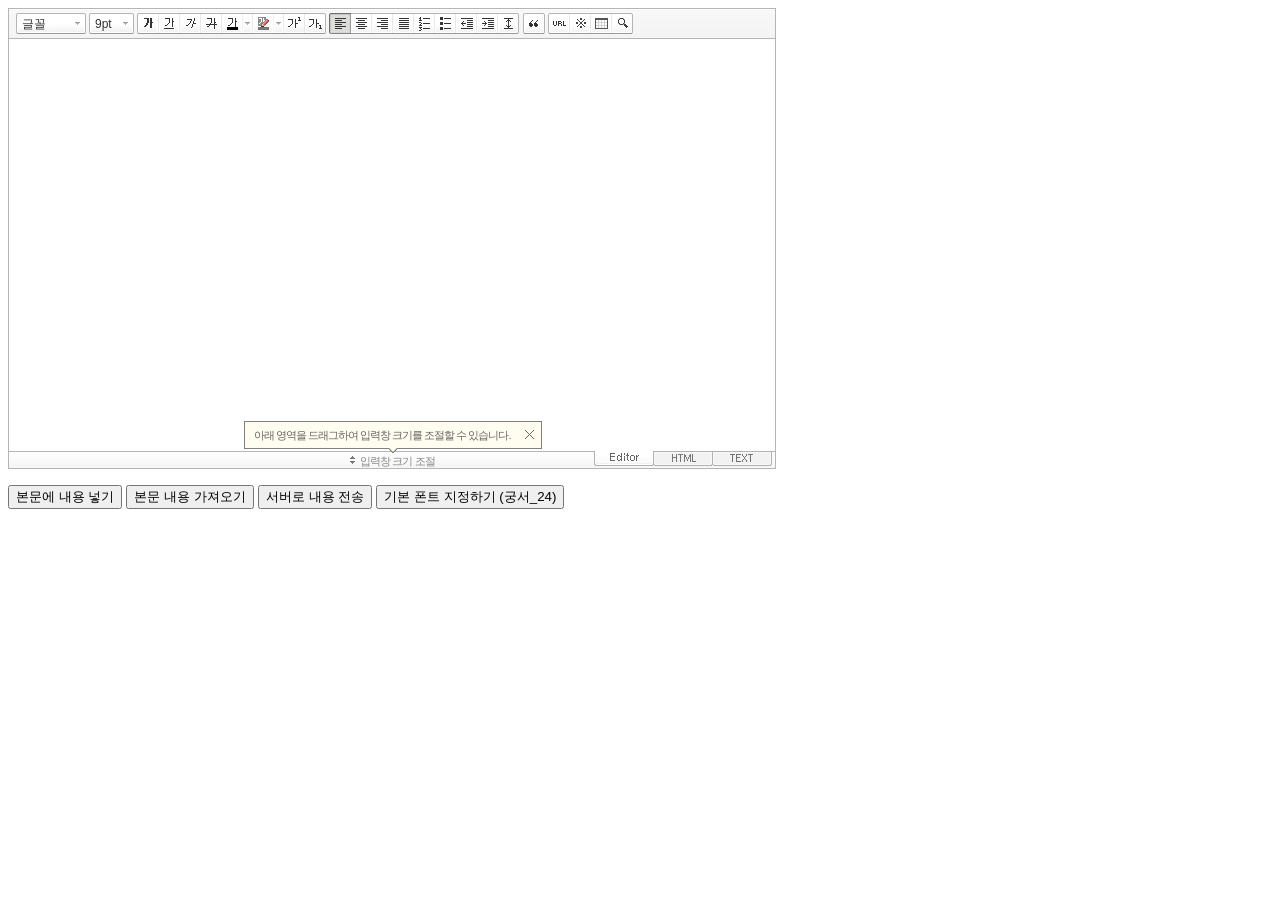
<file: WebContent/resources/edit/SmartEditor2.html>
<!DOCTYPE html PUBLIC "-//W3C//DTD XHTML 1.0 Transitional//EN" "http://www.w3.org/TR/xhtml1/DTD/xhtml1-transitional.dtd">
<html xmlns="http://www.w3.org/1999/xhtml" lang="ko" xml:lang="ko">
<head>
<meta http-equiv="Content-Type" content="text/html; charset=UTF-8" />
<title>네이버 :: Smart Editor 2 &#8482;</title>
<script type="text/javascript" src="./js/service/HuskyEZCreator.js" charset="UTF-8"></script>
</head>
<body>
<form action="sample/viewer/index.php" method="post">
	<textarea name="ir1" id="ir1" rows="10" cols="100" style="width:766px; height:412px; display:none;"></textarea>
	<!--textarea name="ir1" id="ir1" rows="10" cols="100" style="width:100%; height:412px; min-width:610px; display:none;"></textarea-->
	<p>
		<input type="button" onclick="pasteHTML();" value="본문에 내용 넣기" />
		<input type="button" onclick="showHTML();" value="본문 내용 가져오기" />
		<input type="button" onclick="submitContents(this);" value="서버로 내용 전송" />
		<input type="button" onclick="setDefaultFont();" value="기본 폰트 지정하기 (궁서_24)" />
	</p>
</form>
 
<script type="text/javascript">
var oEditors = [];

var sLang = "ko_KR";	// 언어 (ko_KR/ en_US/ ja_JP/ zh_CN/ zh_TW), default = ko_KR

// 추가 글꼴 목록
//var aAdditionalFontSet = [["MS UI Gothic", "MS UI Gothic"], ["Comic Sans MS", "Comic Sans MS"],["TEST","TEST"]];

nhn.husky.EZCreator.createInIFrame({
	oAppRef: oEditors,
	elPlaceHolder: "ir1",
	sSkinURI: "SmartEditor2Skin.html",	
	htParams : {
		bUseToolbar : true,				// 툴바 사용 여부 (true:사용/ false:사용하지 않음)
		bUseVerticalResizer : true,		// 입력창 크기 조절바 사용 여부 (true:사용/ false:사용하지 않음)
		bUseModeChanger : true,			// 모드 탭(Editor | HTML | TEXT) 사용 여부 (true:사용/ false:사용하지 않음)
		//bSkipXssFilter : true,		// client-side xss filter 무시 여부 (true:사용하지 않음 / 그외:사용)
		//aAdditionalFontList : aAdditionalFontSet,		// 추가 글꼴 목록
		fOnBeforeUnload : function(){
			//alert("완료!");
		},
		I18N_LOCALE : sLang
	}, //boolean
	fOnAppLoad : function(){
		//예제 코드
		//oEditors.getById["ir1"].exec("PASTE_HTML", ["로딩이 완료된 후에 본문에 삽입되는 text입니다."]);
	},
	fCreator: "createSEditor2"
});

function pasteHTML() {
	var sHTML = "<span style='color:#FF0000;'>이미지도 같은 방식으로 삽입합니다.<\/span>";
	oEditors.getById["ir1"].exec("PASTE_HTML", [sHTML]);
}

function showHTML() {
	var sHTML = oEditors.getById["ir1"].getIR();
	alert(sHTML);
}
	
function submitContents(elClickedObj) {
	oEditors.getById["ir1"].exec("UPDATE_CONTENTS_FIELD", []);	// 에디터의 내용이 textarea에 적용됩니다.
	
	// 에디터의 내용에 대한 값 검증은 이곳에서 document.getElementById("ir1").value를 이용해서 처리하면 됩니다.
	
	try {
		elClickedObj.form.submit();
	} catch(e) {}
}

function setDefaultFont() {
	var sDefaultFont = '궁서';
	var nFontSize = 24;
	oEditors.getById["ir1"].setDefaultFont(sDefaultFont, nFontSize);
}
</script>

</body>
</html>
</file>
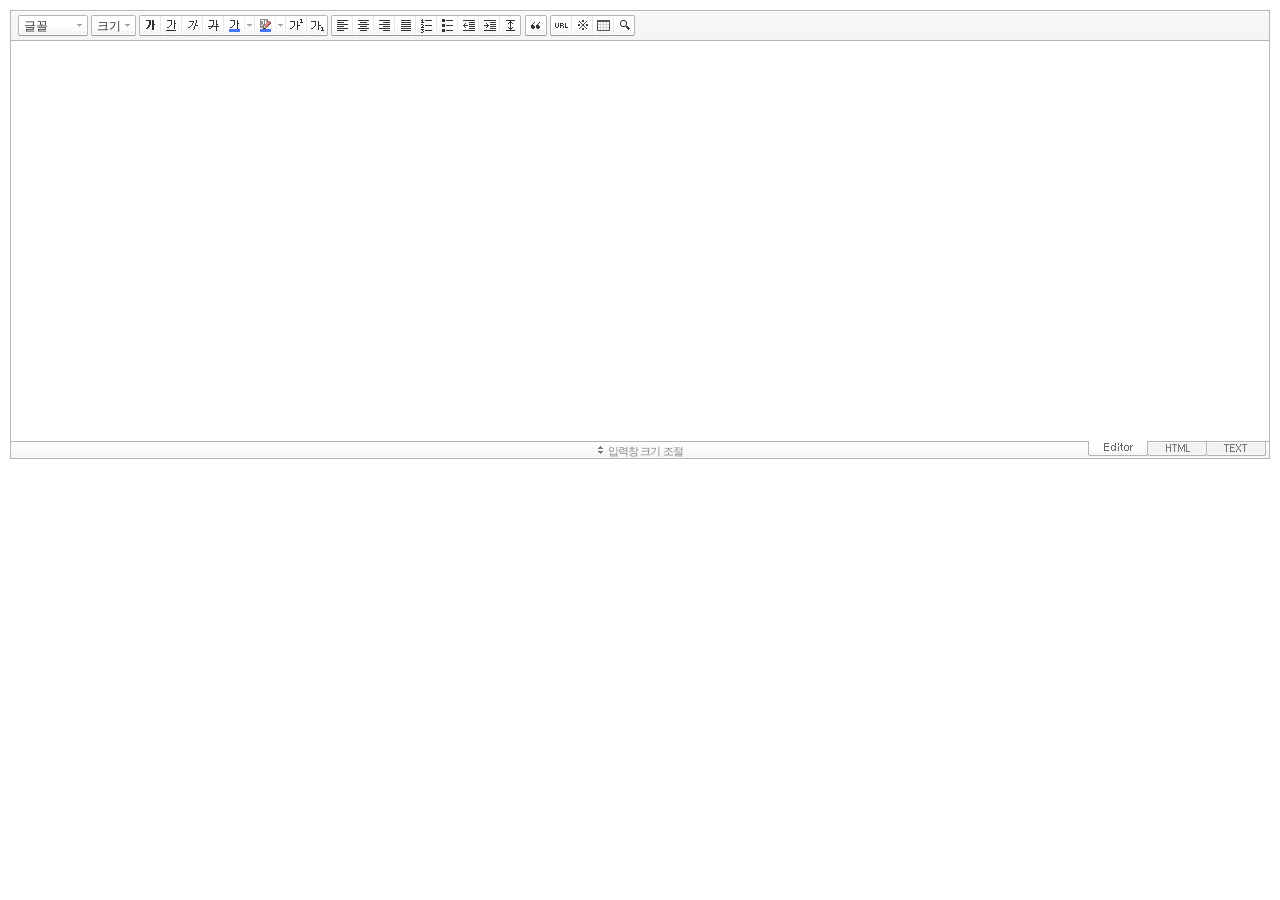
<file: WebContent/resources/edit/SmartEditor2Skin.html>
<!DOCTYPE HTML PUBLIC "-//W3C//DTD HTML 4.01 Transitional//EN" "http://www.w3.org/TR/html4/loose.dtd">
<html lang="ko">
<head>
<meta http-equiv="Content-Type" content="text/html; charset=UTF-8">
<meta http-equiv="Content-Script-Type" content="text/javascript">
<meta http-equiv="Content-Style-Type" content="text/css">
<title>네이버 :: Smart Editor 2 &#8482;</title>
<link href="css/ko_KR/smart_editor2.css" rel="stylesheet" type="text/css">
<style type="text/css">
	body { margin: 10px; }
</style>
<script type="text/javascript" src="./js/lib/jindo2.all.js" charset="UTF-8"></script>
<script type="text/javascript" src="./js/lib/jindo_component.js" charset="UTF-8"></script>
<script type="text/javascript" src="./js/service/SE2M_Configuration.js" charset="UTF-8"></script>	<!-- 설정 파일 -->
<script type="text/javascript" src="./js/service/SE2BasicCreator.js" charset="UTF-8"></script>
<script type="text/javascript" src="./js/smarteditor2.min.js" charset="UTF-8"></script>
 
</head>
<body>



<span id="rev"></span>

<!-- SE2 Markup Start -->	
<div id="smart_editor2">
	<div id="smart_editor2_content"><a href="#se2_iframe" class="blind">글쓰기영역으로 바로가기</a>
		<div class="se2_tool" id="se2_tool">
			
			<div class="se2_text_tool husky_seditor_text_tool">
			<ul class="se2_font_type">
				<li class="husky_seditor_ui_fontName"><button type="button" class="se2_font_family" title="글꼴"><span class="husky_se2m_current_fontName">글꼴</span></button>
					<!-- 글꼴 레이어 -->
					<div class="se2_layer husky_se_fontName_layer">
						<div class="se2_in_layer">
							<ul class="se2_l_font_fam">
							<li style="display:none"><button type="button"><span>@DisplayName@<span>(</span><em style="font-family:FontFamily;">@SampleText@</em><span>)</span></span></button></li>
							<li class="se2_division husky_seditor_font_separator"></li>
							<li><button type="button"><span>나눔고딕<span>(</span><em style="font-family:'나눔고딕',NanumGothic;">가나다라</em><span>)</span></span></button></li>
							<li><button type="button"><span>나눔명조<span>(</span><em style="font-family:'나눔명조',NanumMyeongjo;">가나다라</em><span>)</span></span></button></li>
							<li><button type="button"><span>나눔고딕코딩<span>(</span><em style="font-family:'나눔고딕코딩',NanumGothicCoding;">가나다라</em><span>)</span></span></button></li>
							<li><button type="button"><span>나눔바른고딕<span>(</span><em style="font-family:'나눔바른고딕',NanumBarunGothic,NanumBarunGothicOTF;">가나다라</em><span>)</span></span></button></li>
							<li><button type="button"><span>나눔바른펜<span>(</span><em style="font-family:'나눔바른펜',NanumBarunpen;">가나다라</em><span>)</span></span></button></li>
							</ul>
						</div>
					</div>
					<!-- //글꼴 레이어 -->
				</li>

				<li class="husky_seditor_ui_fontSize"><button type="button" class="se2_font_size" title="글자크기"><span class="husky_se2m_current_fontSize">크기</span></button>
					<!-- 폰트 사이즈 레이어 -->
					<div class="se2_layer husky_se_fontSize_layer">
						<div class="se2_in_layer">
							<ul class="se2_l_font_size">
							<li><button type="button"><span style="margin-top:4px; margin-bottom:3px; margin-left:5px; font-size:7pt;">가나다라마바사<span style=" font-size:7pt;">(7pt)</span></span></button></li>
							<li><button type="button"><span style="margin-bottom:2px; font-size:8pt;">가나다라마바사<span style="font-size:8pt;">(8pt)</span></span></button></li>
							<li><button type="button"><span style="margin-bottom:1px; font-size:9pt;">가나다라마바사<span style="font-size:9pt;">(9pt)</span></span></button></li>
							<li><button type="button"><span style="margin-bottom:1px; font-size:10pt;">가나다라마바사<span style="font-size:10pt;">(10pt)</span></span></button></li>
							<li><button type="button"><span style="margin-bottom:2px; font-size:11pt;">가나다라마바사<span style="font-size:11pt;">(11pt)</span></span></button></li>
							<li><button type="button"><span style="margin-bottom:1px; font-size:12pt;">가나다라마바사<span style="font-size:12pt;">(12pt)</span></span></button></li>
							<li><button type="button"><span style="margin-bottom:2px; font-size:14pt;">가나다라마바사<span style="margin-left:6px;font-size:14pt;">(14pt)</span></span></button></li>
							<li><button type="button"><span style="margin-bottom:1px; font-size:18pt;">가나다라마바사<span style="margin-left:8px;font-size:18pt;">(18pt)</span></span></button></li>
							<li><button type="button"><span style="margin-left:3px; font-size:24pt;">가나다라마<span style="margin-left:11px;font-size:24pt;">(24pt)</span></span></button></li>
							<li><button type="button"><span style="margin-top:-1px; margin-left:3px; font-size:36pt;">가나다<span style="font-size:36pt;">(36pt)</span></span></button></li>
							</ul>
						</div>
					</div>
					<!-- //폰트 사이즈 레이어 -->
				</li>
</ul><ul>
				<li class="husky_seditor_ui_bold first_child"><button type="button" title="굵게[Ctrl+B]" class="se2_bold"><span class="_buttonRound tool_bg">굵게[Ctrl+B]</span></button></li>

				<li class="husky_seditor_ui_underline"><button type="button" title="밑줄[Ctrl+U]" class="se2_underline"><span class="_buttonRound">밑줄[Ctrl+U]</span></button></li>

				<li class="husky_seditor_ui_italic"><button type="button" title="기울임꼴[Ctrl+I]" class="se2_italic"><span class="_buttonRound">기울임꼴[Ctrl+I]</span></button></li>

				<li class="husky_seditor_ui_lineThrough"><button type="button" title="취소선[Ctrl+D]" class="se2_tdel"><span class="_buttonRound">취소선[Ctrl+D]</span></button></li>

				<li class="se2_pair husky_seditor_ui_fontColor"><span class="selected_color husky_se2m_fontColor_lastUsed" style="background-color:#4477f9"></span><span class="husky_seditor_ui_fontColorA"><button type="button" title="글자색" class="se2_fcolor"><span>글자색</span></button></span><span class="husky_seditor_ui_fontColorB"><button type="button" title="더보기" class="se2_fcolor_more"><span class="_buttonRound">더보기</span></button></span>				
					<!-- 글자색 -->
					<div class="se2_layer husky_se2m_fontcolor_layer" style="display:none">
						<div class="se2_in_layer husky_se2m_fontcolor_paletteHolder">
							<div class="se2_palette husky_se2m_color_palette">
								<ul class="se2_pick_color">
								<li><button type="button" title="#ff0000" style="background:#ff0000"><span><span>#ff0000</span></span></button></li>
								<li><button type="button" title="#ff6c00" style="background:#ff6c00"><span><span>#ff6c00</span></span></button></li>
								<li><button type="button" title="#ffaa00" style="background:#ffaa00"><span><span>#ffaa00</span></span></button></li>
								<li><button type="button" title="#ffef00" style="background:#ffef00"><span><span>#ffef00</span></span></button></li>
								<li><button type="button" title="#a6cf00" style="background:#a6cf00"><span><span>#a6cf00</span></span></button></li>
								<li><button type="button" title="#009e25" style="background:#009e25"><span><span>#009e25</span></span></button></li>
								<li><button type="button" title="#00b0a2" style="background:#00b0a2"><span><span>#00b0a2</span></span></button></li>
								<li><button type="button" title="#0075c8" style="background:#0075c8"><span><span>#0075c8</span></span></button></li>
								<li><button type="button" title="#3a32c3" style="background:#3a32c3"><span><span>#3a32c3</span></span></button></li>
								<li><button type="button" title="#7820b9" style="background:#7820b9"><span><span>#7820b9</span></span></button></li>
								<li><button type="button" title="#ef007c" style="background:#ef007c"><span><span>#ef007c</span></span></button></li>
								<li><button type="button" title="#000000" style="background:#000000"><span><span>#000000</span></span></button></li>
								<li><button type="button" title="#252525" style="background:#252525"><span><span>#252525</span></span></button></li>
								<li><button type="button" title="#464646" style="background:#464646"><span><span>#464646</span></span></button></li>
								<li><button type="button" title="#636363" style="background:#636363"><span><span>#636363</span></span></button></li>
								<li><button type="button" title="#7d7d7d" style="background:#7d7d7d"><span><span>#7d7d7d</span></span></button></li>
								<li><button type="button" title="#9a9a9a" style="background:#9a9a9a"><span><span>#9a9a9a</span></span></button></li>
								<li><button type="button" title="#ffe8e8" style="background:#ffe8e8"><span><span>#9a9a9a</span></span></button></li>
								<li><button type="button" title="#f7e2d2" style="background:#f7e2d2"><span><span>#f7e2d2</span></span></button></li>
								<li><button type="button" title="#f5eddc" style="background:#f5eddc"><span><span>#f5eddc</span></span></button></li>
								<li><button type="button" title="#f5f4e0" style="background:#f5f4e0"><span><span>#f5f4e0</span></span></button></li>
								<li><button type="button" title="#edf2c2" style="background:#edf2c2"><span><span>#edf2c2</span></span></button></li>
								<li><button type="button" title="#def7e5" style="background:#def7e5"><span><span>#def7e5</span></span></button></li>
								<li><button type="button" title="#d9eeec" style="background:#d9eeec"><span><span>#d9eeec</span></span></button></li>
								<li><button type="button" title="#c9e0f0" style="background:#c9e0f0"><span><span>#c9e0f0</span></span></button></li>
								<li><button type="button" title="#d6d4eb" style="background:#d6d4eb"><span><span>#d6d4eb</span></span></button></li>
								<li><button type="button" title="#e7dbed" style="background:#e7dbed"><span><span>#e7dbed</span></span></button></li>
								<li><button type="button" title="#f1e2ea" style="background:#f1e2ea"><span><span>#f1e2ea</span></span></button></li>
								<li><button type="button" title="#acacac" style="background:#acacac"><span><span>#acacac</span></span></button></li>
								<li><button type="button" title="#c2c2c2" style="background:#c2c2c2"><span><span>#c2c2c2</span></span></button></li>
								<li><button type="button" title="#cccccc" style="background:#cccccc"><span><span>#cccccc</span></span></button></li>
								<li><button type="button" title="#e1e1e1" style="background:#e1e1e1"><span><span>#e1e1e1</span></span></button></li>
								<li><button type="button" title="#ebebeb" style="background:#ebebeb"><span><span>#ebebeb</span></span></button></li>
								<li><button type="button" title="#ffffff" style="background:#ffffff"><span><span>#ffffff</span></span></button></li>
								</ul>
								<ul class="se2_pick_color" style="width:156px;">
								<li><button type="button" title="#e97d81" style="background:#e97d81"><span><span>#e97d81</span></span></button></li>
								<li><button type="button" title="#e19b73" style="background:#e19b73"><span><span>#e19b73</span></span></button></li>
								<li><button type="button" title="#d1b274" style="background:#d1b274"><span><span>#d1b274</span></span></button></li>
								<li><button type="button" title="#cfcca2" style="background:#cfcca2"><span><span>#cfcca2</span></span></button></li>
								<li><button type="button" title="#cfcca2" style="background:#cfcca2"><span><span>#cfcca2</span></span></button></li>
								<li><button type="button" title="#61b977" style="background:#61b977"><span><span>#61b977</span></span></button></li>
								<li><button type="button" title="#53aea8" style="background:#53aea8"><span><span>#53aea8</span></span></button></li>
								<li><button type="button" title="#518fbb" style="background:#518fbb"><span><span>#518fbb</span></span></button></li>
								<li><button type="button" title="#6a65bb" style="background:#6a65bb"><span><span>#6a65bb</span></span></button></li>
								<li><button type="button" title="#9a54ce" style="background:#9a54ce"><span><span>#9a54ce</span></span></button></li>
								<li><button type="button" title="#e573ae" style="background:#e573ae"><span><span>#e573ae</span></span></button></li>
								<li><button type="button" title="#5a504b" style="background:#5a504b"><span><span>#5a504b</span></span></button></li>
								<li><button type="button" title="#767b86" style="background:#767b86"><span><span>#767b86</span></span></button></li>
								<li><button type="button" title="#951015" style="background:#951015"><span><span>#951015</span></span></button></li>
								<li><button type="button" title="#6e391a" style="background:#6e391a"><span><span>#6e391a</span></span></button></li>
								<li><button type="button" title="#785c25" style="background:#785c25"><span><span>#785c25</span></span></button></li>
								<li><button type="button" title="#5f5b25" style="background:#5f5b25"><span><span>#5f5b25</span></span></button></li>
								<li><button type="button" title="#4c511f" style="background:#4c511f"><span><span>#4c511f</span></span></button></li>
								<li><button type="button" title="#1c4827" style="background:#1c4827"><span><span>#1c4827</span></span></button></li>
								<li><button type="button" title="#0d514c" style="background:#0d514c"><span><span>#0d514c</span></span></button></li>
								<li><button type="button" title="#1b496a" style="background:#1b496a"><span><span>#1b496a</span></span></button></li>
								<li><button type="button" title="#2b285f" style="background:#2b285f"><span><span>#2b285f</span></span></button></li>
								<li><button type="button" title="#45245b" style="background:#45245b"><span><span>#45245b</span></span></button></li>
								<li><button type="button" title="#721947" style="background:#721947"><span><span>#721947</span></span></button></li>
								<li><button type="button" title="#352e2c" style="background:#352e2c"><span><span>#352e2c</span></span></button></li>
								<li><button type="button" title="#3c3f45" style="background:#3c3f45"><span><span>#3c3f45</span></span></button></li>
								</ul>
								<button type="button" title="더보기" class="se2_view_more husky_se2m_color_palette_more_btn"><span>더보기</span></button>
								<div class="husky_se2m_color_palette_recent" style="display:none">
									<h4>최근 사용한 색</h4>
									<ul class="se2_pick_color">
									<li></li>
									<!-- 최근 사용한 색 템플릿 -->
									<!-- <li><button type="button" title="#e97d81" style="background:#e97d81"><span><span>#e97d81</span></span></button></li> -->
									<!-- //최근 사용한 색 템플릿 -->
									</ul>
								</div>								
								<div class="se2_palette2 husky_se2m_color_palette_colorpicker">
									<!--form action="http://test.emoticon.naver.com/colortable/TextAdd.nhn" method="post"-->
										<div class="se2_color_set">
											<span class="se2_selected_color"><span class="husky_se2m_cp_preview" style="background:#e97d81"></span></span><input type="text" name="" class="input_ty1 husky_se2m_cp_colorcode" value="#e97d81"><button type="button" class="se2_btn_insert husky_se2m_color_palette_ok_btn" title="입력"><span>입력</span></button></div>
										<!--input type="hidden" name="callback" value="http://test.emoticon.naver.com/colortable/result.jsp" />
										<input type="hidden" name="callback_func" value="1" />
										<input type="hidden" name="text_key" value="" />
										<input type="hidden" name="text_data" value="" />
									</form-->
									<div class="se2_gradation1 husky_se2m_cp_colpanel"></div>
									<div class="se2_gradation2 husky_se2m_cp_huepanel"></div>
								</div>
							</div>
                        </div>
					</div>
                    <!-- //글자색 -->
				</li>

				<li class="se2_pair husky_seditor_ui_BGColor"><span class="selected_color husky_se2m_BGColor_lastUsed" style="background-color:#4477f9"></span><span class="husky_seditor_ui_BGColorA"><button type="button" title="배경색" class="se2_bgcolor"><span>배경색</span></button></span><span class="husky_seditor_ui_BGColorB"><button type="button" title="더보기" class="se2_bgcolor_more"><span class="_buttonRound">더보기</span></button></span>
					<!-- 배경색 -->
					<div class="se2_layer se2_layer husky_se2m_BGColor_layer" style="display:none">
						<div class="se2_in_layer">
							<div class="se2_palette_bgcolor">
								<ul class="se2_background husky_se2m_bgcolor_list">
								<li><button type="button" title="배경색#ff0000 글자색#ffffff" style="background:#ff0000; color:#ffffff"><span><span>가나다</span></span></button></li>								
								<li><button type="button" title="배경색#6d30cf 글자색#ffffff" style="background:#6d30cf; color:#ffffff"><span><span>가나다</span></span></button></li>
								<li><button type="button" title="배경색#000000 글자색#ffffff" style="background:#000000; color:#ffffff"><span><span>가나다</span></span></button></li>
								<li><button type="button" title="배경색#ff6600 글자색#ffffff" style="background:#ff6600; color:#ffffff"><span><span>가나다</span></span></button></li>
								<li><button type="button" title="배경색#3333cc 글자색#ffffff" style="background:#3333cc; color:#ffffff"><span><span>가나다</span></span></button></li>
								<li><button type="button" title="배경색#333333 글자색#ffff00" style="background:#333333; color:#ffff00"><span><span>가나다</span></span></button></li>
								<li><button type="button" title="배경색#ffa700 글자색#ffffff" style="background:#ffa700; color:#ffffff"><span><span>가나다</span></span></button></li>
								<li><button type="button" title="배경색#009999 글자색#ffffff" style="background:#009999; color:#ffffff"><span><span>가나다</span></span></button></li>
								<li><button type="button" title="배경색#8e8e8e 글자색#ffffff" style="background:#8e8e8e; color:#ffffff"><span><span>가나다</span></span></button></li>								
								<li><button type="button" title="배경색#cc9900 글자색#ffffff" style="background:#cc9900; color:#ffffff"><span><span>가나다</span></span></button></li>
								<li><button type="button" title="배경색#77b02b 글자색#ffffff" style="background:#77b02b; color:#ffffff"><span><span>가나다</span></span></button></li>
								<li><button type="button" title="배경색#ffffff 글자색#000000" style="background:#ffffff; color:#000000"><span><span>가나다</span></span></button></li>
								</ul>
							</div>
							<div class="husky_se2m_BGColor_paletteHolder"></div>
                        </div>
					</div>
                    <!-- //배경색 -->
				</li>

				<li class="husky_seditor_ui_superscript"><button type="button" title="윗첨자" class="se2_sup"><span class="_buttonRound">윗첨자</span></button></li>

				<li class="husky_seditor_ui_subscript last_child"><button type="button" title="아래첨자" class="se2_sub"><span class="_buttonRound tool_bg">아래첨자</span></button></li>
</ul><ul>
				<li class="husky_seditor_ui_justifyleft first_child"><button type="button" title="왼쪽정렬" class="se2_left"><span class="_buttonRound tool_bg">왼쪽정렬</span></button></li>

				<li class="husky_seditor_ui_justifycenter"><button type="button" title="가운데정렬" class="se2_center"><span class="_buttonRound">가운데정렬</span></button></li>

				<li class="husky_seditor_ui_justifyright"><button type="button" title="오른쪽정렬" class="se2_right"><span class="_buttonRound">오른쪽정렬</span></button></li>

				<li class="husky_seditor_ui_justifyfull"><button type="button" title="양쪽정렬" class="se2_justify"><span class="_buttonRound">양쪽정렬</span></button></li>

				<li class="husky_seditor_ui_orderedlist"><button type="button" title="번호매기기" class="se2_ol"><span class="_buttonRound">번호매기기</span></button></li>

				<li class="husky_seditor_ui_unorderedlist"><button type="button" title="글머리기호" class="se2_ul"><span class="_buttonRound">글머리기호</span></button></li>

				<li class="husky_seditor_ui_outdent"><button type="button" title="내어쓰기[Shift+Tab]" class="se2_outdent"><span class="_buttonRound">내어쓰기[Shift+Tab]</span></button></li>

				<li class="husky_seditor_ui_indent"><button type="button" title="들여쓰기[Tab]" class="se2_indent"><span class="_buttonRound">들여쓰기[Tab]</span></button></li>			

				<li class="husky_seditor_ui_lineHeight last_child"><button type="button" title="줄간격" class="se2_lineheight" ><span class="_buttonRound tool_bg">줄간격</span></button>
					<!-- 줄간격 레이어 -->
					<div class="se2_layer husky_se2m_lineHeight_layer">
						<div class="se2_in_layer">
							<ul class="se2_l_line_height">
							<li><button type="button"><span>50%</span></button></li>
							<li><button type="button"><span>80%</span></button></li>
							<li><button type="button"><span>100%</span></button></li>
							<li><button type="button"><span>120%</span></button></li>
							<li><button type="button"><span>150%</span></button></li>
							<li><button type="button"><span>180%</span></button></li>
							<li><button type="button"><span>200%</span></button></li>
							</ul>
							<div class="se2_l_line_height_user husky_se2m_lineHeight_direct_input">
								<h3>직접 입력</h3>
								<span class="bx_input">
								<input type="text" class="input_ty1" maxlength="3" style="width:75px">
								<button type="button" title="1% 더하기" class="btn_up"><span>1% 더하기</span></button>
								<button type="button" title="1% 빼기" class="btn_down"><span>1% 빼기</span></button>
								</span>		
								<div class="btn_area">
									<button type="button" class="se2_btn_apply3"><span>적용</span></button><button type="button" class="se2_btn_cancel3"><span>취소</span></button>
								</div>
							</div>
						</div>
					</div>
					<!-- //줄간격 레이어 -->
				</li>
</ul><ul>
				<li class="husky_seditor_ui_quote single_child"><button type="button" title="인용구" class="se2_blockquote"><span class="_buttonRound tool_bg">인용구</span></button>
					<!-- 인용구 -->
					<div class="se2_layer husky_seditor_blockquote_layer" style="margin-left:-407px; display:none;">
						<div class="se2_in_layer">
							<div class="se2_quote">
								<ul>
								<li class="q1"><button type="button" class="se2_quote1"><span><span>인용구 스타일1</span></span></button></li>
								<li class="q2"><button type="button" class="se2_quote2"><span><span>인용구 스타일2</span></span></button></li>
								<li class="q3"><button type="button" class="se2_quote3"><span><span>인용구 스타일3</span></span></button></li>
								<li class="q4"><button type="button" class="se2_quote4"><span><span>인용구 스타일4</span></span></button></li>
								<li class="q5"><button type="button" class="se2_quote5"><span><span>인용구 스타일5</span></span></button></li>
								<li class="q6"><button type="button" class="se2_quote6"><span><span>인용구 스타일6</span></span></button></li>
								<li class="q7"><button type="button" class="se2_quote7"><span><span>인용구 스타일7</span></span></button></li>
								<li class="q8"><button type="button" class="se2_quote8"><span><span>인용구 스타일8</span></span></button></li>
								<li class="q9"><button type="button" class="se2_quote9"><span><span>인용구 스타일9</span></span></button></li>
								<li class="q10"><button type="button" class="se2_quote10"><span><span>인용구 스타일10</span></span></button></li>
								</ul>
								<button type="button" class="se2_cancel2"><span>적용취소</span></button>
							</div>
						</div>
					</div>
					<!-- //인용구 -->
				</li>
</ul><ul>
				<li class="husky_seditor_ui_hyperlink first_child"><button type="button" title="링크" class="se2_url"><span class="_buttonRound tool_bg">링크</span></button>
					<!-- 링크 -->
					<div class="se2_layer" style="margin-left:-285px">
						<div class="se2_in_layer">
							<div class="se2_url2">
								<input type="text" class="input_ty1" value="http://">
								<button type="button" class="se2_apply"><span>적용</span></button><button type="button" class="se2_cancel"><span>취소</span></button>
							</div>
						</div>
					</div>
					<!-- //링크 -->
				</li>

				<li class="husky_seditor_ui_sCharacter"><button type="button" title="특수기호" class="se2_character"><span class="_buttonRound">특수기호</span></button>
					<!-- 특수기호 -->
					<div class="se2_layer husky_seditor_sCharacter_layer" style="margin-left:-448px;">
						<div class="se2_in_layer">
							<div class="se2_bx_character">
								<ul class="se2_char_tab">
								<li class="active"><button type="button" title="일반기호" class="se2_char1"><span>일반기호</span></button>
									<div class="se2_s_character">
										<ul class="husky_se2m_sCharacter_list">
											<li></li>
											<!-- 일반기호 목록 -->
											<!-- <li class="hover"><button type="button"><span>｛</span></button></li><li class="active"><button type="button"><span>｝</span></button></li><li><button type="button"><span>〔</span></button></li><li><button type="button"><span>〕</span></button></li><li><button type="button"><span>〈</span></button></li><li><button type="button"><span>〉</span></button></li><li><button type="button"><span>《</span></button></li><li><button type="button"><span>》</span></button></li><li><button type="button"><span>「</span></button></li><li><button type="button"><span>」</span></button></li><li><button type="button"><span>『</span></button></li><li><button type="button"><span>』</span></button></li><li><button type="button"><span>【</span></button></li><li><button type="button"><span>】</span></button></li><li><button type="button"><span>‘</span></button></li><li><button type="button"><span>’</span></button></li><li><button type="button"><span>“</span></button></li><li><button type="button"><span>”</span></button></li><li><button type="button"><span>、</span></button></li><li><button type="button"><span>。</span></button></li><li><button type="button"><span>·</span></button></li><li><button type="button"><span>‥</span></button></li><li><button type="button"><span>…</span></button></li><li><button type="button"><span>§</span></button></li><li><button type="button"><span>※</span></button></li><li><button type="button"><span>☆</span></button></li><li><button type="button"><span>★</span></button></li><li><button type="button"><span>○</span></button></li><li><button type="button"><span>●</span></button></li><li><button type="button"><span>◎</span></button></li><li><button type="button"><span>◇</span></button></li><li><button type="button"><span>◆</span></button></li><li><button type="button"><span>□</span></button></li><li><button type="button"><span>■</span></button></li><li><button type="button"><span>△</span></button></li><li><button type="button"><span>▲</span></button></li><li><button type="button"><span>▽</span></button></li><li><button type="button"><span>▼</span></button></li><li><button type="button"><span>◁</span></button></li><li><button type="button"><span>◀</span></button></li><li><button type="button"><span>▷</span></button></li><li><button type="button"><span>▶</span></button></li><li><button type="button"><span>♤</span></button></li><li><button type="button"><span>♠</span></button></li><li><button type="button"><span>♡</span></button></li><li><button type="button"><span>♥</span></button></li><li><button type="button"><span>♧</span></button></li><li><button type="button"><span>♣</span></button></li><li><button type="button"><span>⊙</span></button></li><li><button type="button"><span>◈</span></button></li><li><button type="button"><span>▣</span></button></li><li><button type="button"><span>◐</span></button></li><li><button type="button"><span>◑</span></button></li><li><button type="button"><span>▒</span></button></li><li><button type="button"><span>▤</span></button></li><li><button type="button"><span>▥</span></button></li><li><button type="button"><span>▨</span></button></li><li><button type="button"><span>▧</span></button></li><li><button type="button"><span>▦</span></button></li><li><button type="button"><span>▩</span></button></li><li><button type="button"><span>±</span></button></li><li><button type="button"><span>×</span></button></li><li><button type="button"><span>÷</span></button></li><li><button type="button"><span>≠</span></button></li><li><button type="button"><span>≤</span></button></li><li><button type="button"><span>≥</span></button></li><li><button type="button"><span>∞</span></button></li><li><button type="button"><span>∴</span></button></li><li><button type="button"><span>°</span></button></li><li><button type="button"><span>′</span></button></li><li><button type="button"><span>″</span></button></li><li><button type="button"><span>∠</span></button></li><li><button type="button"><span>⊥</span></button></li><li><button type="button"><span>⌒</span></button></li><li><button type="button"><span>∂</span></button></li><li><button type="button"><span>≡</span></button></li><li><button type="button"><span>≒</span></button></li><li><button type="button"><span>≪</span></button></li><li><button type="button"><span>≫</span></button></li><li><button type="button"><span>√</span></button></li><li><button type="button"><span>∽</span></button></li><li><button type="button"><span>∝</span></button></li><li><button type="button"><span>∵</span></button></li><li><button type="button"><span>∫</span></button></li><li><button type="button"><span>∬</span></button></li><li><button type="button"><span>∈</span></button></li><li><button type="button"><span>∋</span></button></li><li><button type="button"><span>⊆</span></button></li><li><button type="button"><span>⊇</span></button></li><li><button type="button"><span>⊂</span></button></li><li><button type="button"><span>⊃</span></button></li><li><button type="button"><span>∪</span></button></li><li><button type="button"><span>∩</span></button></li><li><button type="button"><span>∧</span></button></li><li><button type="button"><span>∨</span></button></li><li><button type="button"><span>￢</span></button></li><li><button type="button"><span>⇒</span></button></li><li><button type="button"><span>⇔</span></button></li><li><button type="button"><span>∀</span></button></li><li><button type="button"><span>∃</span></button></li><li><button type="button"><span>´</span></button></li><li><button type="button"><span>～</span></button></li><li><button type="button"><span>ˇ</span></button></li><li><button type="button"><span>˘</span></button></li><li><button type="button"><span>˝</span></button></li><li><button type="button"><span>˚</span></button></li><li><button type="button"><span>˙</span></button></li><li><button type="button"><span>¸</span></button></li><li><button type="button"><span>˛</span></button></li><li><button type="button"><span>¡</span></button></li><li><button type="button"><span>¿</span></button></li><li><button type="button"><span>ː</span></button></li><li><button type="button"><span>∮</span></button></li><li><button type="button"><span>∑</span></button></li><li><button type="button"><span>∏</span></button></li><li><button type="button"><span>♭</span></button></li><li><button type="button"><span>♩</span></button></li><li><button type="button"><span>♪</span></button></li><li><button type="button"><span>♬</span></button></li><li><button type="button"><span>㉿</span></button></li><li><button type="button"><span>→</span></button></li><li><button type="button"><span>←</span></button></li><li><button type="button"><span>↑</span></button></li><li><button type="button"><span>↓</span></button></li><li><button type="button"><span>↔</span></button></li><li><button type="button"><span>↕</span></button></li><li><button type="button"><span>↗</span></button></li><li><button type="button"><span>↙</span></button></li><li><button type="button"><span>↖</span></button></li><li><button type="button"><span>↘</span></button></li><li><button type="button"><span>㈜</span></button></li><li><button type="button"><span>№</span></button></li><li><button type="button"><span>㏇</span></button></li><li><button type="button"><span>™</span></button></li><li><button type="button"><span>㏂</span></button></li><li><button type="button"><span>㏘</span></button></li><li><button type="button"><span>℡</span></button></li><li><button type="button"><span>♨</span></button></li><li><button type="button"><span>☏</span></button></li><li><button type="button"><span>☎</span></button></li><li><button type="button"><span>☜</span></button></li><li><button type="button"><span>☞</span></button></li><li><button type="button"><span>¶</span></button></li><li><button type="button"><span>†</span></button></li><li><button type="button"><span>‡</span></button></li><li><button type="button"><span>®</span></button></li><li><button type="button"><span>ª</span></button></li><li><button type="button"><span>º</span></button></li><li><button type="button"><span>♂</span></button></li><li><button type="button"><span>♀</span></button></li> -->
										</ul>
									</div>
								</li>
								<li><button type="button" title="숫자와 단위" class="se2_char2"><span>숫자와 단위</span></button>
									<div class="se2_s_character">
										<ul class="husky_se2m_sCharacter_list">
											<li></li>
											<!-- 숫자와 단위 목록 -->
											<!-- <li class="hover"><button type="button"><span>½</span></button></li><li><button type="button"><span>⅓</span></button></li><li><button type="button"><span>⅔</span></button></li><li><button type="button"><span>¼</span></button></li><li><button type="button"><span>¾</span></button></li><li><button type="button"><span>⅛</span></button></li><li><button type="button"><span>⅜</span></button></li><li><button type="button"><span>⅝</span></button></li><li><button type="button"><span>⅞</span></button></li><li><button type="button"><span>¹</span></button></li><li><button type="button"><span>²</span></button></li><li><button type="button"><span>³</span></button></li><li><button type="button"><span>⁴</span></button></li><li><button type="button"><span>ⁿ</span></button></li><li><button type="button"><span>₁</span></button></li><li><button type="button"><span>₂</span></button></li><li><button type="button"><span>₃</span></button></li><li><button type="button"><span>₄</span></button></li><li><button type="button"><span>Ⅰ</span></button></li><li><button type="button"><span>Ⅱ</span></button></li><li><button type="button"><span>Ⅲ</span></button></li><li><button type="button"><span>Ⅳ</span></button></li><li><button type="button"><span>Ⅴ</span></button></li><li><button type="button"><span>Ⅵ</span></button></li><li><button type="button"><span>Ⅶ</span></button></li><li><button type="button"><span>Ⅷ</span></button></li><li><button type="button"><span>Ⅸ</span></button></li><li><button type="button"><span>Ⅹ</span></button></li><li><button type="button"><span>ⅰ</span></button></li><li><button type="button"><span>ⅱ</span></button></li><li><button type="button"><span>ⅲ</span></button></li><li><button type="button"><span>ⅳ</span></button></li><li><button type="button"><span>ⅴ</span></button></li><li><button type="button"><span>ⅵ</span></button></li><li><button type="button"><span>ⅶ</span></button></li><li><button type="button"><span>ⅷ</span></button></li><li><button type="button"><span>ⅸ</span></button></li><li><button type="button"><span>ⅹ</span></button></li><li><button type="button"><span>￦</span></button></li><li><button type="button"><span>$</span></button></li><li><button type="button"><span>￥</span></button></li><li><button type="button"><span>￡</span></button></li><li><button type="button"><span>€</span></button></li><li><button type="button"><span>℃</span></button></li><li><button type="button"><span>A</span></button></li><li><button type="button"><span>℉</span></button></li><li><button type="button"><span>￠</span></button></li><li><button type="button"><span>¤</span></button></li><li><button type="button"><span>‰</span></button></li><li><button type="button"><span>㎕</span></button></li><li><button type="button"><span>㎖</span></button></li><li><button type="button"><span>㎗</span></button></li><li><button type="button"><span>ℓ</span></button></li><li><button type="button"><span>㎘</span></button></li><li><button type="button"><span>㏄</span></button></li><li><button type="button"><span>㎣</span></button></li><li><button type="button"><span>㎤</span></button></li><li><button type="button"><span>㎥</span></button></li><li><button type="button"><span>㎦</span></button></li><li><button type="button"><span>㎙</span></button></li><li><button type="button"><span>㎚</span></button></li><li><button type="button"><span>㎛</span></button></li><li><button type="button"><span>㎜</span></button></li><li><button type="button"><span>㎝</span></button></li><li><button type="button"><span>㎞</span></button></li><li><button type="button"><span>㎟</span></button></li><li><button type="button"><span>㎠</span></button></li><li><button type="button"><span>㎡</span></button></li><li><button type="button"><span>㎢</span></button></li><li><button type="button"><span>㏊</span></button></li><li><button type="button"><span>㎍</span></button></li><li><button type="button"><span>㎎</span></button></li><li><button type="button"><span>㎏</span></button></li><li><button type="button"><span>㏏</span></button></li><li><button type="button"><span>㎈</span></button></li><li><button type="button"><span>㎉</span></button></li><li><button type="button"><span>㏈</span></button></li><li><button type="button"><span>㎧</span></button></li><li><button type="button"><span>㎨</span></button></li><li><button type="button"><span>㎰</span></button></li><li><button type="button"><span>㎱</span></button></li><li><button type="button"><span>㎲</span></button></li><li><button type="button"><span>㎳</span></button></li><li><button type="button"><span>㎴</span></button></li><li><button type="button"><span>㎵</span></button></li><li><button type="button"><span>㎶</span></button></li><li><button type="button"><span>㎷</span></button></li><li><button type="button"><span>㎸</span></button></li><li><button type="button"><span>㎹</span></button></li><li><button type="button"><span>㎀</span></button></li><li><button type="button"><span>㎁</span></button></li><li><button type="button"><span>㎂</span></button></li><li><button type="button"><span>㎃</span></button></li><li><button type="button"><span>㎄</span></button></li><li><button type="button"><span>㎺</span></button></li><li><button type="button"><span>㎻</span></button></li><li><button type="button"><span>㎼</span></button></li><li><button type="button"><span>㎽</span></button></li><li><button type="button"><span>㎾</span></button></li><li><button type="button"><span>㎿</span></button></li><li><button type="button"><span>㎐</span></button></li><li><button type="button"><span>㎑</span></button></li><li><button type="button"><span>㎒</span></button></li><li><button type="button"><span>㎓</span></button></li><li><button type="button"><span>㎔</span></button></li><li><button type="button"><span>Ω</span></button></li><li><button type="button"><span>㏀</span></button></li><li><button type="button"><span>㏁</span></button></li><li><button type="button"><span>㎊</span></button></li><li><button type="button"><span>㎋</span></button></li><li><button type="button"><span>㎌</span></button></li><li><button type="button"><span>㏖</span></button></li><li><button type="button"><span>㏅</span></button></li><li><button type="button"><span>㎭</span></button></li><li><button type="button"><span>㎮</span></button></li><li><button type="button"><span>㎯</span></button></li><li><button type="button"><span>㏛</span></button></li><li><button type="button"><span>㎩</span></button></li><li><button type="button"><span>㎪</span></button></li><li><button type="button"><span>㎫</span></button></li><li><button type="button"><span>㎬</span></button></li><li><button type="button"><span>㏝</span></button></li><li><button type="button"><span>㏐</span></button></li><li><button type="button"><span>㏓</span></button></li><li><button type="button"><span>㏃</span></button></li><li><button type="button"><span>㏉</span></button></li><li><button type="button"><span>㏜</span></button></li><li><button type="button"><span>㏆</span></button></li> -->
										</ul>
									</div>
								</li>
								<li><button type="button" title="원,괄호" class="se2_char3"><span>원,괄호</span></button>
									<div class="se2_s_character">
										<ul class="husky_se2m_sCharacter_list">
											<li></li>
											<!-- 원,괄호 목록 -->
											<!-- <li><button type="button"><span>㉠</span></button></li><li><button type="button"><span>㉡</span></button></li><li><button type="button"><span>㉢</span></button></li><li><button type="button"><span>㉣</span></button></li><li><button type="button"><span>㉤</span></button></li><li><button type="button"><span>㉥</span></button></li><li><button type="button"><span>㉦</span></button></li><li><button type="button"><span>㉧</span></button></li><li><button type="button"><span>㉨</span></button></li><li><button type="button"><span>㉩</span></button></li><li><button type="button"><span>㉪</span></button></li><li><button type="button"><span>㉫</span></button></li><li><button type="button"><span>㉬</span></button></li><li><button type="button"><span>㉭</span></button></li><li><button type="button"><span>㉮</span></button></li><li><button type="button"><span>㉯</span></button></li><li><button type="button"><span>㉰</span></button></li><li><button type="button"><span>㉱</span></button></li><li><button type="button"><span>㉲</span></button></li><li><button type="button"><span>㉳</span></button></li><li><button type="button"><span>㉴</span></button></li><li><button type="button"><span>㉵</span></button></li><li><button type="button"><span>㉶</span></button></li><li><button type="button"><span>㉷</span></button></li><li><button type="button"><span>㉸</span></button></li><li><button type="button"><span>㉹</span></button></li><li><button type="button"><span>㉺</span></button></li><li><button type="button"><span>㉻</span></button></li><li><button type="button"><span>ⓐ</span></button></li><li><button type="button"><span>ⓑ</span></button></li><li><button type="button"><span>ⓒ</span></button></li><li><button type="button"><span>ⓓ</span></button></li><li><button type="button"><span>ⓔ</span></button></li><li><button type="button"><span>ⓕ</span></button></li><li><button type="button"><span>ⓖ</span></button></li><li><button type="button"><span>ⓗ</span></button></li><li><button type="button"><span>ⓘ</span></button></li><li><button type="button"><span>ⓙ</span></button></li><li><button type="button"><span>ⓚ</span></button></li><li><button type="button"><span>ⓛ</span></button></li><li><button type="button"><span>ⓜ</span></button></li><li><button type="button"><span>ⓝ</span></button></li><li><button type="button"><span>ⓞ</span></button></li><li><button type="button"><span>ⓟ</span></button></li><li><button type="button"><span>ⓠ</span></button></li><li><button type="button"><span>ⓡ</span></button></li><li><button type="button"><span>ⓢ</span></button></li><li><button type="button"><span>ⓣ</span></button></li><li><button type="button"><span>ⓤ</span></button></li><li><button type="button"><span>ⓥ</span></button></li><li><button type="button"><span>ⓦ</span></button></li><li><button type="button"><span>ⓧ</span></button></li><li><button type="button"><span>ⓨ</span></button></li><li><button type="button"><span>ⓩ</span></button></li><li><button type="button"><span>①</span></button></li><li><button type="button"><span>②</span></button></li><li><button type="button"><span>③</span></button></li><li><button type="button"><span>④</span></button></li><li><button type="button"><span>⑤</span></button></li><li><button type="button"><span>⑥</span></button></li><li><button type="button"><span>⑦</span></button></li><li><button type="button"><span>⑧</span></button></li><li><button type="button"><span>⑨</span></button></li><li><button type="button"><span>⑩</span></button></li><li><button type="button"><span>⑪</span></button></li><li><button type="button"><span>⑫</span></button></li><li><button type="button"><span>⑬</span></button></li><li><button type="button"><span>⑭</span></button></li><li><button type="button"><span>⑮</span></button></li><li><button type="button"><span>㈀</span></button></li><li><button type="button"><span>㈁</span></button></li><li class="hover"><button type="button"><span>㈂</span></button></li><li><button type="button"><span>㈃</span></button></li><li><button type="button"><span>㈄</span></button></li><li><button type="button"><span>㈅</span></button></li><li><button type="button"><span>㈆</span></button></li><li><button type="button"><span>㈇</span></button></li><li><button type="button"><span>㈈</span></button></li><li><button type="button"><span>㈉</span></button></li><li><button type="button"><span>㈊</span></button></li><li><button type="button"><span>㈋</span></button></li><li><button type="button"><span>㈌</span></button></li><li><button type="button"><span>㈍</span></button></li><li><button type="button"><span>㈎</span></button></li><li><button type="button"><span>㈏</span></button></li><li><button type="button"><span>㈐</span></button></li><li><button type="button"><span>㈑</span></button></li><li><button type="button"><span>㈒</span></button></li><li><button type="button"><span>㈓</span></button></li><li><button type="button"><span>㈔</span></button></li><li><button type="button"><span>㈕</span></button></li><li><button type="button"><span>㈖</span></button></li><li><button type="button"><span>㈗</span></button></li><li><button type="button"><span>㈘</span></button></li><li><button type="button"><span>㈙</span></button></li><li><button type="button"><span>㈚</span></button></li><li><button type="button"><span>㈛</span></button></li><li><button type="button"><span>⒜</span></button></li><li><button type="button"><span>⒝</span></button></li><li><button type="button"><span>⒞</span></button></li><li><button type="button"><span>⒟</span></button></li><li><button type="button"><span>⒠</span></button></li><li><button type="button"><span>⒡</span></button></li><li><button type="button"><span>⒢</span></button></li><li><button type="button"><span>⒣</span></button></li><li><button type="button"><span>⒤</span></button></li><li><button type="button"><span>⒥</span></button></li><li><button type="button"><span>⒦</span></button></li><li><button type="button"><span>⒧</span></button></li><li><button type="button"><span>⒨</span></button></li><li><button type="button"><span>⒩</span></button></li><li><button type="button"><span>⒪</span></button></li><li><button type="button"><span>⒫</span></button></li><li><button type="button"><span>⒬</span></button></li><li><button type="button"><span>⒭</span></button></li><li><button type="button"><span>⒮</span></button></li><li><button type="button"><span>⒯</span></button></li><li><button type="button"><span>⒰</span></button></li><li><button type="button"><span>⒱</span></button></li><li><button type="button"><span>⒲</span></button></li><li><button type="button"><span>⒳</span></button></li><li><button type="button"><span>⒴</span></button></li><li><button type="button"><span>⒵</span></button></li><li><button type="button"><span>⑴</span></button></li><li><button type="button"><span>⑵</span></button></li><li><button type="button"><span>⑶</span></button></li><li><button type="button"><span>⑷</span></button></li><li><button type="button"><span>⑸</span></button></li><li><button type="button"><span>⑹</span></button></li><li><button type="button"><span>⑺</span></button></li><li><button type="button"><span>⑻</span></button></li><li><button type="button"><span>⑼</span></button></li><li><button type="button"><span>⑽</span></button></li><li><button type="button"><span>⑾</span></button></li><li><button type="button"><span>⑿</span></button></li><li><button type="button"><span>⒀</span></button></li><li><button type="button"><span>⒁</span></button></li><li><button type="button"><span>⒂</span></button></li> -->
										</ul>
									</div>
								</li>
								<li><button type="button" title="한글" class="se2_char4"><span>한글</span></button>
									<div class="se2_s_character">
										<ul class="husky_se2m_sCharacter_list">
											<li></li>
											<!-- 한글 목록 -->
											<!-- <li><button type="button"><span>ㄱ</span></button></li><li><button type="button"><span>ㄲ</span></button></li><li><button type="button"><span>ㄳ</span></button></li><li><button type="button"><span>ㄴ</span></button></li><li><button type="button"><span>ㄵ</span></button></li><li><button type="button"><span>ㄶ</span></button></li><li><button type="button"><span>ㄷ</span></button></li><li><button type="button"><span>ㄸ</span></button></li><li><button type="button"><span>ㄹ</span></button></li><li><button type="button"><span>ㄺ</span></button></li><li><button type="button"><span>ㄻ</span></button></li><li><button type="button"><span>ㄼ</span></button></li><li><button type="button"><span>ㄽ</span></button></li><li><button type="button"><span>ㄾ</span></button></li><li><button type="button"><span>ㄿ</span></button></li><li><button type="button"><span>ㅀ</span></button></li><li><button type="button"><span>ㅁ</span></button></li><li><button type="button"><span>ㅂ</span></button></li><li><button type="button"><span>ㅃ</span></button></li><li><button type="button"><span>ㅄ</span></button></li><li><button type="button"><span>ㅅ</span></button></li><li><button type="button"><span>ㅆ</span></button></li><li><button type="button"><span>ㅇ</span></button></li><li><button type="button"><span>ㅈ</span></button></li><li><button type="button"><span>ㅉ</span></button></li><li><button type="button"><span>ㅊ</span></button></li><li><button type="button"><span>ㅋ</span></button></li><li><button type="button"><span>ㅌ</span></button></li><li><button type="button"><span>ㅍ</span></button></li><li><button type="button"><span>ㅎ</span></button></li><li><button type="button"><span>ㅏ</span></button></li><li><button type="button"><span>ㅐ</span></button></li><li><button type="button"><span>ㅑ</span></button></li><li><button type="button"><span>ㅒ</span></button></li><li><button type="button"><span>ㅓ</span></button></li><li><button type="button"><span>ㅔ</span></button></li><li><button type="button"><span>ㅕ</span></button></li><li><button type="button"><span>ㅖ</span></button></li><li><button type="button"><span>ㅗ</span></button></li><li><button type="button"><span>ㅘ</span></button></li><li><button type="button"><span>ㅙ</span></button></li><li><button type="button"><span>ㅚ</span></button></li><li><button type="button"><span>ㅛ</span></button></li><li><button type="button"><span>ㅜ</span></button></li><li><button type="button"><span>ㅝ</span></button></li><li><button type="button"><span>ㅞ</span></button></li><li><button type="button"><span>ㅟ</span></button></li><li><button type="button"><span>ㅠ</span></button></li><li><button type="button"><span>ㅡ</span></button></li><li><button type="button"><span>ㅢ</span></button></li><li><button type="button"><span>ㅣ</span></button></li><li><button type="button"><span>ㅥ</span></button></li><li><button type="button"><span>ㅦ</span></button></li><li><button type="button"><span>ㅧ</span></button></li><li><button type="button"><span>ㅨ</span></button></li><li><button type="button"><span>ㅩ</span></button></li><li><button type="button"><span>ㅪ</span></button></li><li><button type="button"><span>ㅫ</span></button></li><li><button type="button"><span>ㅬ</span></button></li><li><button type="button"><span>ㅭ</span></button></li><li><button type="button"><span>ㅮ</span></button></li><li><button type="button"><span>ㅯ</span></button></li><li><button type="button"><span>ㅰ</span></button></li><li><button type="button"><span>ㅱ</span></button></li><li><button type="button"><span>ㅲ</span></button></li><li><button type="button"><span>ㅳ</span></button></li><li><button type="button"><span>ㅴ</span></button></li><li><button type="button"><span>ㅵ</span></button></li><li><button type="button"><span>ㅶ</span></button></li><li><button type="button"><span>ㅷ</span></button></li><li><button type="button"><span>ㅸ</span></button></li><li><button type="button"><span>ㅹ</span></button></li><li><button type="button"><span>ㅺ</span></button></li><li><button type="button"><span>ㅻ</span></button></li><li><button type="button"><span>ㅼ</span></button></li><li><button type="button"><span>ㅽ</span></button></li><li><button type="button"><span>ㅾ</span></button></li><li><button type="button"><span>ㅿ</span></button></li><li><button type="button"><span>ㆀ</span></button></li><li><button type="button"><span>ㆁ</span></button></li><li><button type="button"><span>ㆂ</span></button></li><li><button type="button"><span>ㆃ</span></button></li><li><button type="button"><span>ㆄ</span></button></li><li><button type="button"><span>ㆅ</span></button></li><li><button type="button"><span>ㆆ</span></button></li><li><button type="button"><span>ㆇ</span></button></li><li><button type="button"><span>ㆈ</span></button></li><li><button type="button"><span>ㆉ</span></button></li><li><button type="button"><span>ㆊ</span></button></li><li><button type="button"><span>ㆋ</span></button></li><li><button type="button"><span>ㆌ</span></button></li><li><button type="button"><span>ㆍ</span></button></li><li><button type="button"><span>ㆎ</span></button></li> -->
										</ul>
									</div>
								</li>
								<li><button type="button" title="그리스,라틴어" class="se2_char5"><span>그리스,라틴어</span></button>
									<div class="se2_s_character">
										<ul class="husky_se2m_sCharacter_list">
											<li></li>
											<!-- 그리스,라틴어 목록 -->
											<!-- <li><button type="button"><span>Α</span></button></li><li><button type="button"><span>Β</span></button></li><li><button type="button"><span>Γ</span></button></li><li><button type="button"><span>Δ</span></button></li><li><button type="button"><span>Ε</span></button></li><li><button type="button"><span>Ζ</span></button></li><li><button type="button"><span>Η</span></button></li><li><button type="button"><span>Θ</span></button></li><li><button type="button"><span>Ι</span></button></li><li><button type="button"><span>Κ</span></button></li><li><button type="button"><span>Λ</span></button></li><li><button type="button"><span>Μ</span></button></li><li><button type="button"><span>Ν</span></button></li><li><button type="button"><span>Ξ</span></button></li><li class="hover"><button type="button"><span>Ο</span></button></li><li><button type="button"><span>Π</span></button></li><li><button type="button"><span>Ρ</span></button></li><li><button type="button"><span>Σ</span></button></li><li><button type="button"><span>Τ</span></button></li><li><button type="button"><span>Υ</span></button></li><li><button type="button"><span>Φ</span></button></li><li><button type="button"><span>Χ</span></button></li><li><button type="button"><span>Ψ</span></button></li><li><button type="button"><span>Ω</span></button></li><li><button type="button"><span>α</span></button></li><li><button type="button"><span>β</span></button></li><li><button type="button"><span>γ</span></button></li><li><button type="button"><span>δ</span></button></li><li><button type="button"><span>ε</span></button></li><li><button type="button"><span>ζ</span></button></li><li><button type="button"><span>η</span></button></li><li><button type="button"><span>θ</span></button></li><li><button type="button"><span>ι</span></button></li><li><button type="button"><span>κ</span></button></li><li><button type="button"><span>λ</span></button></li><li><button type="button"><span>μ</span></button></li><li><button type="button"><span>ν</span></button></li><li><button type="button"><span>ξ</span></button></li><li><button type="button"><span>ο</span></button></li><li><button type="button"><span>π</span></button></li><li><button type="button"><span>ρ</span></button></li><li><button type="button"><span>σ</span></button></li><li><button type="button"><span>τ</span></button></li><li><button type="button"><span>υ</span></button></li><li><button type="button"><span>φ</span></button></li><li><button type="button"><span>χ</span></button></li><li><button type="button"><span>ψ</span></button></li><li><button type="button"><span>ω</span></button></li><li><button type="button"><span>Æ</span></button></li><li><button type="button"><span>Ð</span></button></li><li><button type="button"><span>Ħ</span></button></li><li><button type="button"><span>Ĳ</span></button></li><li><button type="button"><span>Ŀ</span></button></li><li><button type="button"><span>Ł</span></button></li><li><button type="button"><span>Ø</span></button></li><li><button type="button"><span>Œ</span></button></li><li><button type="button"><span>Þ</span></button></li><li><button type="button"><span>Ŧ</span></button></li><li><button type="button"><span>Ŋ</span></button></li><li><button type="button"><span>æ</span></button></li><li><button type="button"><span>đ</span></button></li><li><button type="button"><span>ð</span></button></li><li><button type="button"><span>ħ</span></button></li><li><button type="button"><span>I</span></button></li><li><button type="button"><span>ĳ</span></button></li><li><button type="button"><span>ĸ</span></button></li><li><button type="button"><span>ŀ</span></button></li><li><button type="button"><span>ł</span></button></li><li><button type="button"><span>ł</span></button></li><li><button type="button"><span>œ</span></button></li><li><button type="button"><span>ß</span></button></li><li><button type="button"><span>þ</span></button></li><li><button type="button"><span>ŧ</span></button></li><li><button type="button"><span>ŋ</span></button></li><li><button type="button"><span>ŉ</span></button></li><li><button type="button"><span>Б</span></button></li><li><button type="button"><span>Г</span></button></li><li><button type="button"><span>Д</span></button></li><li><button type="button"><span>Ё</span></button></li><li><button type="button"><span>Ж</span></button></li><li><button type="button"><span>З</span></button></li><li><button type="button"><span>И</span></button></li><li><button type="button"><span>Й</span></button></li><li><button type="button"><span>Л</span></button></li><li><button type="button"><span>П</span></button></li><li><button type="button"><span>Ц</span></button></li><li><button type="button"><span>Ч</span></button></li><li><button type="button"><span>Ш</span></button></li><li><button type="button"><span>Щ</span></button></li><li><button type="button"><span>Ъ</span></button></li><li><button type="button"><span>Ы</span></button></li><li><button type="button"><span>Ь</span></button></li><li><button type="button"><span>Э</span></button></li><li><button type="button"><span>Ю</span></button></li><li><button type="button"><span>Я</span></button></li><li><button type="button"><span>б</span></button></li><li><button type="button"><span>в</span></button></li><li><button type="button"><span>г</span></button></li><li><button type="button"><span>д</span></button></li><li><button type="button"><span>ё</span></button></li><li><button type="button"><span>ж</span></button></li><li><button type="button"><span>з</span></button></li><li><button type="button"><span>и</span></button></li><li><button type="button"><span>й</span></button></li><li><button type="button"><span>л</span></button></li><li><button type="button"><span>п</span></button></li><li><button type="button"><span>ф</span></button></li><li><button type="button"><span>ц</span></button></li><li><button type="button"><span>ч</span></button></li><li><button type="button"><span>ш</span></button></li><li><button type="button"><span>щ</span></button></li><li><button type="button"><span>ъ</span></button></li><li><button type="button"><span>ы</span></button></li><li><button type="button"><span>ь</span></button></li><li><button type="button"><span>э</span></button></li><li><button type="button"><span>ю</span></button></li><li><button type="button"><span>я</span></button></li> -->
										</ul>
									</div>
								</li>
								<li><button type="button" title="일본어" class="se2_char6"><span>일본어</span></button>
									<div class="se2_s_character">
										<ul class="husky_se2m_sCharacter_list">
											<li></li>
											<!-- 일본어 목록 -->
											<!-- <li><button type="button"><span>ぁ</span></button></li><li class="hover"><button type="button"><span>あ</span></button></li><li><button type="button"><span>ぃ</span></button></li><li><button type="button"><span>い</span></button></li><li><button type="button"><span>ぅ</span></button></li><li><button type="button"><span>う</span></button></li><li><button type="button"><span>ぇ</span></button></li><li><button type="button"><span>え</span></button></li><li><button type="button"><span>ぉ</span></button></li><li><button type="button"><span>お</span></button></li><li><button type="button"><span>か</span></button></li><li><button type="button"><span>が</span></button></li><li><button type="button"><span>き</span></button></li><li><button type="button"><span>ぎ</span></button></li><li><button type="button"><span>く</span></button></li><li><button type="button"><span>ぐ</span></button></li><li><button type="button"><span>け</span></button></li><li><button type="button"><span>げ</span></button></li><li><button type="button"><span>こ</span></button></li><li><button type="button"><span>ご</span></button></li><li><button type="button"><span>さ</span></button></li><li><button type="button"><span>ざ</span></button></li><li><button type="button"><span>し</span></button></li><li><button type="button"><span>じ</span></button></li><li><button type="button"><span>す</span></button></li><li><button type="button"><span>ず</span></button></li><li><button type="button"><span>せ</span></button></li><li><button type="button"><span>ぜ</span></button></li><li><button type="button"><span>そ</span></button></li><li><button type="button"><span>ぞ</span></button></li><li><button type="button"><span>た</span></button></li><li><button type="button"><span>だ</span></button></li><li><button type="button"><span>ち</span></button></li><li><button type="button"><span>ぢ</span></button></li><li><button type="button"><span>っ</span></button></li><li><button type="button"><span>つ</span></button></li><li><button type="button"><span>づ</span></button></li><li><button type="button"><span>て</span></button></li><li><button type="button"><span>で</span></button></li><li><button type="button"><span>と</span></button></li><li><button type="button"><span>ど</span></button></li><li><button type="button"><span>な</span></button></li><li><button type="button"><span>に</span></button></li><li><button type="button"><span>ぬ</span></button></li><li><button type="button"><span>ね</span></button></li><li><button type="button"><span>の</span></button></li><li><button type="button"><span>は</span></button></li><li><button type="button"><span>ば</span></button></li><li><button type="button"><span>ぱ</span></button></li><li><button type="button"><span>ひ</span></button></li><li><button type="button"><span>び</span></button></li><li><button type="button"><span>ぴ</span></button></li><li><button type="button"><span>ふ</span></button></li><li><button type="button"><span>ぶ</span></button></li><li><button type="button"><span>ぷ</span></button></li><li><button type="button"><span>へ</span></button></li><li><button type="button"><span>べ</span></button></li><li><button type="button"><span>ぺ</span></button></li><li><button type="button"><span>ほ</span></button></li><li><button type="button"><span>ぼ</span></button></li><li><button type="button"><span>ぽ</span></button></li><li><button type="button"><span>ま</span></button></li><li><button type="button"><span>み</span></button></li><li><button type="button"><span>む</span></button></li><li><button type="button"><span>め</span></button></li><li><button type="button"><span>も</span></button></li><li><button type="button"><span>ゃ</span></button></li><li><button type="button"><span>や</span></button></li><li><button type="button"><span>ゅ</span></button></li><li><button type="button"><span>ゆ</span></button></li><li><button type="button"><span>ょ</span></button></li><li><button type="button"><span>よ</span></button></li><li><button type="button"><span>ら</span></button></li><li><button type="button"><span>り</span></button></li><li><button type="button"><span>る</span></button></li><li><button type="button"><span>れ</span></button></li><li><button type="button"><span>ろ</span></button></li><li><button type="button"><span>ゎ</span></button></li><li><button type="button"><span>わ</span></button></li><li><button type="button"><span>ゐ</span></button></li><li><button type="button"><span>ゑ</span></button></li><li><button type="button"><span>を</span></button></li><li><button type="button"><span>ん</span></button></li><li><button type="button"><span>ァ</span></button></li><li><button type="button"><span>ア</span></button></li><li><button type="button"><span>ィ</span></button></li><li><button type="button"><span>イ</span></button></li><li><button type="button"><span>ゥ</span></button></li><li><button type="button"><span>ウ</span></button></li><li><button type="button"><span>ェ</span></button></li><li><button type="button"><span>エ</span></button></li><li><button type="button"><span>ォ</span></button></li><li><button type="button"><span>オ</span></button></li><li><button type="button"><span>カ</span></button></li><li><button type="button"><span>ガ</span></button></li><li><button type="button"><span>キ</span></button></li><li><button type="button"><span>ギ</span></button></li><li><button type="button"><span>ク</span></button></li><li><button type="button"><span>グ</span></button></li><li><button type="button"><span>ケ</span></button></li><li><button type="button"><span>ゲ</span></button></li><li><button type="button"><span>コ</span></button></li><li><button type="button"><span>ゴ</span></button></li><li><button type="button"><span>サ</span></button></li><li><button type="button"><span>ザ</span></button></li><li><button type="button"><span>シ</span></button></li><li><button type="button"><span>ジ</span></button></li><li><button type="button"><span>ス</span></button></li><li><button type="button"><span>ズ</span></button></li><li><button type="button"><span>セ</span></button></li><li><button type="button"><span>ゼ</span></button></li><li><button type="button"><span>ソ</span></button></li><li><button type="button"><span>ゾ</span></button></li><li><button type="button"><span>タ</span></button></li><li><button type="button"><span>ダ</span></button></li><li><button type="button"><span>チ</span></button></li><li><button type="button"><span>ヂ</span></button></li><li><button type="button"><span>ッ</span></button></li><li><button type="button"><span>ツ</span></button></li><li><button type="button"><span>ヅ</span></button></li><li><button type="button"><span>テ</span></button></li><li><button type="button"><span>デ</span></button></li><li><button type="button"><span>ト</span></button></li><li><button type="button"><span>ド</span></button></li><li><button type="button"><span>ナ</span></button></li><li><button type="button"><span>ニ</span></button></li><li><button type="button"><span>ヌ</span></button></li><li><button type="button"><span>ネ</span></button></li><li><button type="button"><span>ノ</span></button></li><li><button type="button"><span>ハ</span></button></li><li><button type="button"><span>バ</span></button></li><li><button type="button"><span>パ</span></button></li><li><button type="button"><span>ヒ</span></button></li><li><button type="button"><span>ビ</span></button></li><li><button type="button"><span>ピ</span></button></li><li><button type="button"><span>フ</span></button></li><li><button type="button"><span>ブ</span></button></li><li><button type="button"><span>プ</span></button></li><li><button type="button"><span>ヘ</span></button></li><li><button type="button"><span>ベ</span></button></li><li><button type="button"><span>ペ</span></button></li><li><button type="button"><span>ホ</span></button></li><li><button type="button"><span>ボ</span></button></li><li><button type="button"><span>ポ</span></button></li><li><button type="button"><span>マ</span></button></li><li><button type="button"><span>ミ</span></button></li><li><button type="button"><span>ム</span></button></li><li><button type="button"><span>メ</span></button></li><li><button type="button"><span>モ</span></button></li><li><button type="button"><span>ャ</span></button></li><li><button type="button"><span>ヤ</span></button></li><li><button type="button"><span>ュ</span></button></li><li><button type="button"><span>ユ</span></button></li><li><button type="button"><span>ョ</span></button></li><li><button type="button"><span>ヨ</span></button></li><li><button type="button"><span>ラ</span></button></li><li><button type="button"><span>リ</span></button></li><li><button type="button"><span>ル</span></button></li><li><button type="button"><span>レ</span></button></li><li><button type="button"><span>ロ</span></button></li><li><button type="button"><span>ヮ</span></button></li><li><button type="button"><span>ワ</span></button></li><li><button type="button"><span>ヰ</span></button></li><li><button type="button"><span>ヱ</span></button></li><li><button type="button"><span>ヲ</span></button></li><li><button type="button"><span>ン</span></button></li><li><button type="button"><span>ヴ</span></button></li><li><button type="button"><span>ヵ</span></button></li><li><button type="button"><span>ヶ</span></button></li> -->
										</ul>
									</div>
								</li>
								</ul>
								<p class="se2_apply_character">
									<label for="char_preview">선택한 기호</label> <input type="text" name="char_preview" id="char_preview" value="®º⊆●○" class="input_ty1"><button type="button" class="se2_confirm"><span>적용</span></button><button type="button" class="se2_cancel husky_se2m_sCharacter_close"><span>취소</span></button>
								</p>
							</div>
						</div>
					</div>
					<!-- //특수기호 -->
				</li>

				<li class="husky_seditor_ui_table"><button type="button" title="표" class="se2_table"><span class="_buttonRound">표</span></button>
					<!--@lazyload_html create_table-->
					<!-- 표 -->
					<div class="se2_layer husky_se2m_table_layer" style="margin-left:-171px">
						<div class="se2_in_layer">
							<div class="se2_table_set">
								<fieldset>
								<legend>칸수 지정</legend>
									<dl class="se2_cell_num">
									<dt><label for="row">행</label></dt>
									<dd><input id="row" name="" type="text" maxlength="2" value="4" class="input_ty2">
										<button type="button" class="se2_add"><span>1행추가</span></button>
										<button type="button" class="se2_del"><span>1행삭제</span></button>
									</dd>
									<dt><label for="col">열</label></dt>
									<dd><input id="col" name="" type="text" maxlength="2" value="4" class="input_ty2">
										<button type="button" class="se2_add"><span>1열추가</span></button>
										<button type="button" class="se2_del"><span>1열삭제</span></button>
									</dd>
									</dl>
									<table border="0" cellspacing="1" class="se2_pre_table husky_se2m_table_preview">
									<tr>
									<td>&nbsp;</td>
									<td>&nbsp;</td>
									<td>&nbsp;</td>
									<td>&nbsp;</td>
									</tr>
									<tr>
									<td>&nbsp;</td>
									<td>&nbsp;</td>
									<td>&nbsp;</td>
									<td>&nbsp;</td>
									</tr>
									<tr>
									<td>&nbsp;</td>
									<td>&nbsp;</td>
									<td>&nbsp;</td>
									<td>&nbsp;</td>
									</tr>
									</table>
								</fieldset>
								<fieldset>
									<legend>속성직접입력</legend>
									<dl class="se2_t_proper1">
									<dt><input type="radio" id="se2_tbp1" name="se2_tbp" checked><label for="se2_tbp1">속성직접입력</label></dt>
									<dd>
										<dl class="se2_t_proper1_1">
										<dt><label>표스타일</label></dt>
										<dd><div class="se2_select_ty1"><span class="se2_b_style3 husky_se2m_table_border_style_preview"></span><button type="button" title="더보기" class="se2_view_more"><span>더보기</span></button></div>
											<!-- 레이어 : 테두리스타일 -->
											<div class="se2_layer_b_style husky_se2m_table_border_style_layer" style="display:none">
												<ul>
												<li><button type="button" class="se2_b_style1"><span class="se2m_no_border">테두리없음</span></button></li>
												<li><button type="button" class="se2_b_style2"><span><span>테두리스타일2</span></span></button></li>
												<li><button type="button" class="se2_b_style3"><span><span>테두리스타일3</span></span></button></li>
												<li><button type="button" class="se2_b_style4"><span><span>테두리스타일4</span></span></button></li>
												<li><button type="button" class="se2_b_style5"><span><span>테두리스타일5</span></span></button></li>
												<li><button type="button" class="se2_b_style6"><span><span>테두리스타일6</span></span></button></li>
												<li><button type="button" class="se2_b_style7"><span><span>테두리스타일7</span></span></button></li>
												</ul>
											</div>
											<!-- //레이어 : 테두리스타일 -->
										</dd>
										</dl>
										<dl class="se2_t_proper1_1 se2_t_proper1_2">
										<dt><label for="se2_b_width">테두리두께</label></dt>
										<dd><input id="se2_b_width" name="" type="text" maxlength="2" value="1" class="input_ty1">
											<button type="button" title="1px 더하기" class="se2_add se2m_incBorder"><span>1px 더하기</span></button>
											<button type="button" title="1px 빼기" class="se2_del se2m_decBorder"><span>1px 빼기</span></button>
										</dd>
										</dl>
										<dl class="se2_t_proper1_1 se2_t_proper1_3">
										<dt><label for="se2_b_color">테두리색</label></dt>
										<dd><input id="se2_b_color" name="" type="text" maxlength="7" value="#cccccc" class="input_ty3"><span class="se2_pre_color"><button type="button" style="background:#cccccc;"><span>색찾기</span></button></span>	
										<!-- 레이어 : 테두리색 -->
											<div class="se2_layer se2_b_t_b1" style="clear:both;display:none;position:absolute;top:20px;left:-147px;">
												<div class="se2_in_layer husky_se2m_table_border_color_pallet">
												</div>
											</div>
										<!-- //레이어 : 테두리색-->
										</dd>
										</dl>
										<div class="se2_t_dim0"></div><!-- 테두리 없음일때 딤드레이어 -->
										<dl class="se2_t_proper1_1 se2_t_proper1_4">
										<dt><label for="se2_cellbg">셀 배경색</label></dt>
										<dd><input id="se2_cellbg" name="" type="text" maxlength="7" value="#ffffff" class="input_ty3"><span class="se2_pre_color"><button type="button" style="background:#ffffff;"><span>색찾기</span></button></span>
										<!-- 레이어 : 셀배경색 -->
										<div class="se2_layer se2_b_t_b1" style="clear:both;display:none;position:absolute;top:20px;left:-147px;">
											<div class="se2_in_layer husky_se2m_table_bgcolor_pallet">
											</div>
										</div>
										<!-- //레이어 : 셀배경색-->
										</dd>
										</dl>
									</dd>
									</dl>
								</fieldset>
								<fieldset>
									<legend>표스타일</legend>
									<dl class="se2_t_proper2">
									<dt><input type="radio" id="se2_tbp2" name="se2_tbp"><label for="se2_tbp2">스타일 선택</label></dt>
									<dd><div class="se2_select_ty2"><span class="se2_t_style1 husky_se2m_table_style_preview"></span><button type="button" title="더보기" class="se2_view_more"><span>더보기</span></button></div>
										<!-- 레이어 : 표템플릿선택 -->
										<div class="se2_layer_t_style husky_se2m_table_style_layer" style="display:none">
											<ul class="se2_scroll">
											<li><button type="button" class="se2_t_style1"><span>표스타일1</span></button></li>
											<li><button type="button" class="se2_t_style2"><span>표스타일2</span></button></li>
											<li><button type="button" class="se2_t_style3"><span>표스타일3</span></button></li>
											<li><button type="button" class="se2_t_style4"><span>표스타일4</span></button></li>
											<li><button type="button" class="se2_t_style5"><span>표스타일5</span></button></li>
											<li><button type="button" class="se2_t_style6"><span>표스타일6</span></button></li>
											<li><button type="button" class="se2_t_style7"><span>표스타일7</span></button></li>
											<li><button type="button" class="se2_t_style8"><span>표스타일8</span></button></li>
											<li><button type="button" class="se2_t_style9"><span>표스타일9</span></button></li>
											<li><button type="button" class="se2_t_style10"><span>표스타일10</span></button></li>
											<li><button type="button" class="se2_t_style11"><span>표스타일11</span></button></li>
											<li><button type="button" class="se2_t_style12"><span>표스타일12</span></button></li>
											<li><button type="button" class="se2_t_style13"><span>표스타일13</span></button></li>
											<li><button type="button" class="se2_t_style14"><span>표스타일14</span></button></li>
											<li><button type="button" class="se2_t_style15"><span>표스타일15</span></button></li>
											<li><button type="button" class="se2_t_style16"><span>표스타일16</span></button></li>
											</ul>
										</div>
										<!-- //레이어 : 표템플릿선택 -->
									</dd>
									</dl>
								</fieldset>
								<p class="se2_btn_area">
									<button type="button" class="se2_apply"><span>적용</span></button><button type="button" class="se2_cancel"><span>취소</span></button>
								</p>
								<!-- 딤드레이어 -->
								<div class="se2_t_dim3"></div>
								<!-- //딤드레이어 -->
							</div>
						</div>
					</div>
					<!-- //표 -->
					<!--//@lazyload_html-->
				</li>

				<li class="husky_seditor_ui_findAndReplace last_child"><button type="button" title="찾기/바꾸기" class="se2_find"><span class="_buttonRound tool_bg">찾기/바꾸기</span></button>
					<!--@lazyload_html find_and_replace-->
					<!-- 찾기/바꾸기 -->
					<div class="se2_layer husky_se2m_findAndReplace_layer" style="margin-left:-238px;">
						<div class="se2_in_layer">
							<div class="se2_bx_find_revise">
								<button type="button" title="닫기" class="se2_close husky_se2m_cancel"><span>닫기</span></button>
								<h3>찾기/바꾸기</h3>
								<ul>
								<li class="active"><button type="button" class="se2_tabfind"><span>찾기</span></button></li>
								<li><button type="button" class="se2_tabrevise"><span>바꾸기</span></button></li>
								</ul>
								<div class="se2_in_bx_find husky_se2m_find_ui" style="display:block">
									<dl>
									<dt><label for="find_word">찾을 단어</label></dt><dd><input type="text" id="find_word" value="스마트에디터" class="input_ty1"></dd>
									</dl>
									<p class="se2_find_btns">
										<button type="button" class="se2_find_next husky_se2m_find_next"><span>다음 찾기</span></button><button type="button" class="se2_cancel husky_se2m_cancel"><span>취소</span></button>
									</p>
								</div>
								<div class="se2_in_bx_revise husky_se2m_replace_ui" style="display:none">
									<dl>
									<dt><label for="find_word2">찾을 단어</label></dt><dd><input type="text" id="find_word2" value="스마트에디터" class="input_ty1"></dd>
									<dt><label for="revise_word">바꿀 단어</label></dt><dd><input type="text" id="revise_word" value="스마트에디터" class="input_ty1"></dd>
									</dl>
									<p class="se2_find_btns">
										<button type="button" class="se2_find_next2 husky_se2m_replace_find_next"><span>다음 찾기</span></button><button type="button" class="se2_revise1 husky_se2m_replace"><span>바꾸기</span></button><button type="button" class="se2_revise2 husky_se2m_replace_all"><span>모두 바꾸기</span></button><button type="button" class="se2_cancel husky_se2m_cancel"><span>취소</span></button>
									</p>
								</div>
								<button type="button" title="닫기" class="se2_close husky_se2m_cancel"><span>닫기</span></button>
							</div>
						</div>
					</div>
					<!-- //찾기/바꾸기 -->
					<!--//@lazyload_html-->
				</li>
</ul>
			</div>
			<!-- //704이상 -->
		</div>
		
				<!-- 접근성 도움말 레이어 -->
		<div class="se2_layer se2_accessibility" style="display:none;">
			<div class="se2_in_layer">
				<button type="button" title="닫기" class="se2_close"><span>닫기</span></button>
				<h3><strong>접근성 도움말</strong></h3>
				<div class="box_help">
					<div>
						<strong>툴바</strong>
						<p>ALT+F10 을 누르면 툴바로 이동합니다. 다음 버튼은 TAB 으로 이전 버튼은 SHIFT+TAB 으로 이동 가능합니다. ENTER 를 누르면 해당 버튼의 기능이 동작하고 글쓰기 영역으로 포커스가 이동합니다. ESC 를 누르면 아무런 기능을 실행하지 않고 글쓰기 영역으로 포커스가 이동합니다.</p>
						<strong>빠져 나가기</strong>
						<p>ALT+. 를 누르면 스마트 에디터 다음 요소로 ALT+, 를 누르면 스마트에디터 이전 요소로 빠져나갈 수 있습니다.</p>
						<strong>명령어 단축키</strong>
						<ul>
						<li>CTRL+B <span>굵게</span></li>
						<li>SHIFT+TAB <span>내어쓰기</span></li>
						<li>CTRL+U <span>밑줄</span></li>
						<li>CTRL+F <span>찾기</span></li>
						<li>CTRL+I <span>기울임 글꼴</span></li>
						<li>CTRL+H <span>바꾸기</span></li>
						<li>CTRL+D <span>취소선</span></li>
						<li>CTRL+K <span>링크걸기</span></li>
						<li>TAB <span>들여쓰기</span></li>
						</ul>
					</div>
				</div>
				<div class="se2_btns">
					<button type="button" class="se2_close2"><span>닫기</span></button>
				</div>
			</div>
		</div>		
		<!-- //접근성 도움말 레이어 -->

		<hr>
		<!-- 입력 -->
		<div class="se2_input_area husky_seditor_editing_area_container">
			
			
			<iframe src="about:blank" id="se2_iframe" name="se2_iframe" class="se2_input_wysiwyg" width="400" height="300" title="글쓰기 영역 : 도구 모음은 ALT+F10을, 도움말은 ALT+0을 누르세요." frameborder="0" style="display:block;"></iframe>
			<textarea name="" rows="10" cols="100" title="HTML 편집 모드" class="se2_input_syntax se2_input_htmlsrc" style="display:none;outline-style:none;resize:none"> </textarea>
			<textarea name="" rows="10" cols="100" title="TEXT 편집 모드" class="se2_input_syntax se2_input_text" style="display:none;outline-style:none;resize:none;"> </textarea>
			
			<!-- 입력창 조절 안내 레이어 -->
			<div class="ly_controller husky_seditor_resize_notice" style="z-index:20;display:none;">
				<p>아래 영역을 드래그하여 입력창 크기를 조절할 수 있습니다.</p>
				<button type="button" title="닫기" class="bt_clse"><span>닫기</span></button>
				<span class="ic_arr"></span>
			</div>
			<!-- //입력창 조절 안내 레이어 -->
						<div class="quick_wrap">
				<!-- 표/글양식 간단편집기 -->
				<!--@lazyload_html qe_table-->
				<div class="q_table_wrap" style="z-index: 150;">
				<button class="_fold se2_qmax q_open_table_full" style="position:absolute; display:none;top:340px;left:210px;z-index:30;" title="최대화" type="button"><span>퀵에디터최대화</span></button>
				<div class="_full se2_qeditor se2_table_set" style="position:absolute;display:none;top:135px;left:661px;z-index:30;">
					<div class="se2_qbar q_dragable"><span class="se2_qmini"><button title="최소화" class="q_open_table_fold"><span>퀵에디터최소화</span></button></span></div>
					<div class="se2_qbody0">
						<div class="se2_qbody">
							<dl class="se2_qe1">
							<dt>삽입</dt><dd><button class="se2_addrow" title="행삽입" type="button"><span>행삽입</span></button><button class="se2_addcol" title="열삽입" type="button"><span>열삽입</span></button></dd>
							<dt>분할</dt><dd><button class="se2_seprow" title="행분할" type="button"><span>행분할</span></button><button class="se2_sepcol" title="열분할" type="button"><span>열분할</span></button></dd>

							<dt>삭제</dt><dd><button class="se2_delrow" title="행삭제" type="button"><span>행삭제</span></button><button class="se2_delcol" title="열삭제" type="button"><span>열삭제</span></button></dd>
							<dt>병합</dt><dd><button class="se2_merrow" title="행병합" type="button"><span>행병합</span></button></dd>
							</dl>
							<div class="se2_qe2 se2_qe2_3"> <!-- 테이블 퀵에디터의 경우만,  se2_qe2_3제거 -->
								<!-- 샐배경색 -->
								<dl class="se2_qe2_1">

								<dt><input type="radio" checked="checked" name="se2_tbp3" id="se2_cellbg2" class="husky_se2m_radio_bgc"><label for="se2_cellbg2">셀 배경색</label></dt>
								<dd><span class="se2_pre_color"><button style="background: none repeat scroll 0% 0% rgb(255, 255, 255);" type="button" class="husky_se2m_table_qe_bgcolor_btn"><span>색찾기</span></button></span>		
									<!-- layer:셀배경색 -->
									<div style="display:none;position:absolute;top:20px;left:0px;" class="se2_layer se2_b_t_b1">
										<div class="se2_in_layer husky_se2m_tbl_qe_bg_paletteHolder">
										</div>
									</div>
									<!-- //layer:셀배경색-->

								</dd>
								</dl>
								<!-- //샐배경색 -->
								<!-- 배경이미지선택 -->
								<dl style="display: none;" class="se2_qe2_2 husky_se2m_tbl_qe_review_bg">
								<dt><input type="radio" name="se2_tbp3" id="se2_cellbg3" class="husky_se2m_radio_bgimg"><label for="se2_cellbg3">이미지</label></dt>
								<dd><span class="se2_pre_bgimg"><button class="husky_se2m_table_qe_bgimage_btn se2_cellimg0" type="button"><span>배경이미지선택</span></button></span>
									<!-- layer:배경이미지선택 -->
									<div style="display:none;position:absolute;top:20px;left:-155px;" class="se2_layer se2_b_t_b1">
										<div class="se2_in_layer husky_se2m_tbl_qe_bg_img_paletteHolder">
											<ul class="se2_cellimg_set">
											<li><button class="se2_cellimg0" type="button"><span>배경없음</span></button></li>
											<li><button class="se2_cellimg1" type="button"><span>배경1</span></button></li>
											<li><button class="se2_cellimg2" type="button"><span>배경2</span></button></li>
											<li><button class="se2_cellimg3" type="button"><span>배경3</span></button></li>
											<li><button class="se2_cellimg4" type="button"><span>배경4</span></button></li>
											<li><button class="se2_cellimg5" type="button"><span>배경5</span></button></li>
											<li><button class="se2_cellimg6" type="button"><span>배경6</span></button></li>
											<li><button class="se2_cellimg7" type="button"><span>배경7</span></button></li>
											<li><button class="se2_cellimg8" type="button"><span>배경8</span></button></li>
											<li><button class="se2_cellimg9" type="button"><span>배경9</span></button></li>
											<li><button class="se2_cellimg10" type="button"><span>배경10</span></button></li>
											<li><button class="se2_cellimg11" type="button"><span>배경11</span></button></li>
											<li><button class="se2_cellimg12" type="button"><span>배경12</span></button></li>
											<li><button class="se2_cellimg13" type="button"><span>배경13</span></button></li>
											<li><button class="se2_cellimg14" type="button"><span>배경14</span></button></li>
											<li><button class="se2_cellimg15" type="button"><span>배경15</span></button></li>
											<li><button class="se2_cellimg16" type="button"><span>배경16</span></button></li>
											<li><button class="se2_cellimg17" type="button"><span>배경17</span></button></li>
											<li><button class="se2_cellimg18" type="button"><span>배경18</span></button></li>
											<li><button class="se2_cellimg19" type="button"><span>배경19</span></button></li>
											<li><button class="se2_cellimg20" type="button"><span>배경20</span></button></li>
											<li><button class="se2_cellimg21" type="button"><span>배경21</span></button></li>
											<li><button class="se2_cellimg22" type="button"><span>배경22</span></button></li>
											<li><button class="se2_cellimg23" type="button"><span>배경23</span></button></li>
											<li><button class="se2_cellimg24" type="button"><span>배경24</span></button></li>
											<li><button class="se2_cellimg25" type="button"><span>배경25</span></button></li>
											<li><button class="se2_cellimg26" type="button"><span>배경26</span></button></li>
											<li><button class="se2_cellimg27" type="button"><span>배경27</span></button></li>
											<li><button class="se2_cellimg28" type="button"><span>배경28</span></button></li>
											<li><button class="se2_cellimg29" type="button"><span>배경29</span></button></li>
											<li><button class="se2_cellimg30" type="button"><span>배경30</span></button></li>
											<li><button class="se2_cellimg31" type="button"><span>배경31</span></button></li>
											</ul>
										</div>
									</div>
									<!-- //layer:배경이미지선택-->
								</dd>
								</dl>
								<!-- //배경이미지선택 -->
							</div>
							<dl style="display: block;" class="se2_qe3 se2_t_proper2">
							<dt><input type="radio" name="se2_tbp3" id="se2_tbp4" class="husky_se2m_radio_template"><label for="se2_tbp4">표 스타일</label></dt>
							<dd>
								<div class="se2_qe3_table">
								<div class="se2_select_ty2"><span class="se2_t_style1"></span><button class="se2_view_more husky_se2m_template_more" title="더보기" type="button"><span>더보기</span></button></div>
								<!-- layer:표스타일 -->
								<div style="display:none;top:33px;left:0;margin:0;" class="se2_layer_t_style">
									<ul>
									<li><button class="se2_t_style1" type="button"><span>표 스타일1</span></button></li>
									<li><button class="se2_t_style2" type="button"><span>표 스타일2</span></button></li>
									<li><button class="se2_t_style3" type="button"><span>표 스타일3</span></button></li>
									<li><button class="se2_t_style4" type="button"><span>표 스타일4</span></button></li>
									<li><button class="se2_t_style5" type="button"><span>표 스타일5</span></button></li>
									<li><button class="se2_t_style6" type="button"><span>표 스타일6</span></button></li>
									<li><button class="se2_t_style7" type="button"><span>표 스타일7</span></button></li>
									<li><button class="se2_t_style8" type="button"><span>표 스타일8</span></button></li>
									<li><button class="se2_t_style9" type="button"><span>표 스타일9</span></button></li>
									<li><button class="se2_t_style10" type="button"><span>표 스타일10</span></button></li>
									<li><button class="se2_t_style11" type="button"><span>표 스타일11</span></button></li>
									<li><button class="se2_t_style12" type="button"><span>표 스타일12</span></button></li>
									<li><button class="se2_t_style13" type="button"><span>표 스타일13</span></button></li>
									<li><button class="se2_t_style14" type="button"><span>표 스타일14</span></button></li>
									<li><button class="se2_t_style15" type="button"><span>표 스타일15</span></button></li>
									<li><button class="se2_t_style16" type="button"><span>표 스타일16</span></button></li>
									</ul>
								</div>
								<!-- //layer:표스타일 -->
								</div>
							</dd>
							</dl>
							<div style="display:none" class="se2_btn_area">
								<button class="se2_btn_save" type="button"><span>My 리뷰저장</span></button>
							</div>
							<div class="se2_qdim0 husky_se2m_tbl_qe_dim1"></div>
							<div class="se2_qdim4 husky_se2m_tbl_qe_dim2"></div>
							<div class="se2_qdim6c husky_se2m_tbl_qe_dim_del_col"></div>
							<div class="se2_qdim6r husky_se2m_tbl_qe_dim_del_row"></div>
						</div>
					</div>
				</div>
				</div>
				<!--//@lazyload_html-->
				<!-- //표/글양식 간단편집기 -->
				<!-- 이미지 간단편집기 -->
				<!--@lazyload_html qe_image-->
				<div class="q_img_wrap">
					<button class="_fold se2_qmax q_open_img_full" style="position:absolute;display:none;top:240px;left:210px;z-index:30;" title="최대화" type="button"><span>퀵에디터최대화</span></button>
					<div class="_full se2_qeditor se2_table_set" style="position:absolute;display:none;top:140px;left:450px;z-index:30;">
						<div class="se2_qbar  q_dragable"><span class="se2_qmini"><button title="최소화" class="q_open_img_fold"><span>퀵에디터최소화</span></button></span></div>
						<div class="se2_qbody0">
							<div class="se2_qbody">
								<div class="se2_qe10">
									<label for="se2_swidth">가로</label><input type="text" class="input_ty1 widthimg" name="" id="se2_swidth" value="1024"><label class="se2_sheight" for="se2_sheight">세로</label><input type="text" class="input_ty1 heightimg" name="" id="se2_sheight" value="768"><button class="se2_sreset" type="button"><span>초기화</span></button>
									<div class="se2_qe10_1"><input type="checkbox" name="" class="se2_srate" id="se2_srate"><label for="se2_srate">가로 세로 비율 유지</label></div>
								</div>
								<div class="se2_qe11">
									<dl class="se2_qe11_1">
									<dt><label for="se2_b_width2">테두리두께</label></dt>
										<dd class="se2_numberStepper"><input type="text" class="input_ty1 input bordersize" value="1" maxlength="2" name="" id="se2_b_width2" readonly="readonly">
										<button class="se2_add plus" type="button"><span>1px 더하기</span></button>
										<button class="se2_del minus" type="button"><span>1px 빼기</span></button>
									</dd>
									</dl>

									<dl class="se2_qe11_2">
									<dt>테두리 색</dt>
									<dd><span class="se2_pre_color"><button style="background:#000000;" type="button" class="husky_se2m_img_qe_bgcolor_btn"><span>색찾기</span></button></span>
										<!-- layer:테두리 색 -->
										<div style="display:none;position:absolute;top:20px;left:-209px;" class="se2_layer se2_b_t_b1">
											<div class="se2_in_layer husky_se2m_img_qe_bg_paletteHolder">
											</div>
										</div>
										<!-- //layer:테두리 색 -->
									</dd>
									</dl>
								</div>
								<dl class="se2_qe12">
								<dt>정렬</dt>
								<dd><button title="정렬없음" class="se2_align0" type="button"><span>정렬없음</span></button><button title="좌측정렬" class="se2_align1 left" type="button"><span>좌측정렬</span></button><button title="우측정렬" class="se2_align2 right" type="button"><span>우측정렬</span></button>
								</dd>
								</dl>
								<button class="se2_highedit" type="button"><span>고급편집</span></button>
								<div class="se2_qdim0"></div>
							</div>
						</div>
					</div>
				</div>
				<!--//@lazyload_html-->
				<!-- 이미지 간단편집기 -->
			</div>
		</div>
		<!-- //입력 -->
		<!-- 입력창조절/ 모드전환 -->
		<div class="se2_conversion_mode">
			<button type="button" class="se2_inputarea_controller husky_seditor_editingArea_verticalResizer" title="입력창 크기 조절"><span>입력창 크기 조절</span></button>
			<ul class="se2_converter">
			<li class="active"><button type="button" class="se2_to_editor"><span>Editor</span></button></li>
			<li><button type="button" class="se2_to_html"><span>HTML</span></button></li>
			<li><button type="button" class="se2_to_text"><span>TEXT</span></button></li>
			</ul>
		</div>
		<!-- //입력창조절/ 모드전환 -->
		<hr>
		<!-- 얼럿 메세지 공통 -->
		<div class="se2_alert_wrap" style="display:none">
			<div class="se2_alert_content">
				<div class="se2_alert_txts"></div>
				<p class="se2_alert_btns">
					<button type="button" class="se2_confirm"><span>확인</span></button><button type="button" class="se2_cancel"><span>취소</span></button>
				</p>
				<a href="#" class="btn_close">닫기</a>
			</div>
			<!-- 레이어 중앙정렬 -->
			<span class="va_line"></span>
			<div class="ie_cover"></div>
		</div>
		<!-- //얼럿 메세지 공통 -->
	</div>
</div>
<!-- SE2 Markup End -->


</body>
</html>
</file>
<file: WebContent/resources/edit/css/ko_KR/smart_editor2.css>
@charset "UTF-8";
/* NHN Web Standardization Team (http://html.nhndesign.com/) HHJ 090226 */
/* COMMON */ 
body,#smart_editor2,#smart_editor2 p,#smart_editor2 h1,#smart_editor2 h2,#smart_editor2 h3,#smart_editor2 h4,#smart_editor2 h5,#smart_editor2 h6,#smart_editor2 ul,#smart_editor2 ol,#smart_editor2 li,#smart_editor2 dl,#smart_editor2 dt,#smart_editor2 dd,#smart_editor2 table,#smart_editor2 th,#smart_editor2 td,#smart_editor2 form,#smart_editor2 fieldset,#smart_editor2 legend,#smart_editor2 input,#smart_editor2 textarea,#smart_editor2 button,#smart_editor2 select{margin:0;padding:0}
#smart_editor2,#smart_editor2 h1,#smart_editor2 h2,#smart_editor2 h3,#smart_editor2 h4,#smart_editor2 h5,#smart_editor2 h6,#smart_editor2 input,#smart_editor2 textarea,#smart_editor2 select,#smart_editor2 table,#smart_editor2 button{font-family:'돋움',Dotum,Helvetica,sans-serif;font-size:12px;color:#666}
#smart_editor2 span,#smart_editor2 em{font-size:12px}
#smart_editor2 em,#smart_editor2 address{font-style:normal}
#smart_editor2 img,#smart_editor2 fieldset{border:0}
#smart_editor2 hr{display:none}
#smart_editor2 ol,#smart_editor2 ul{list-style:none}
#smart_editor2 button{border:0;background:none;font-size:11px;vertical-align:top;cursor:pointer}
#smart_editor2 button span,#smart_editor2 button em{visibility:hidden;overflow:hidden;position:absolute;top:0;font-size:0;line-height:0}
#smart_editor2 legend,#smart_editor2 .blind{visibility:hidden;overflow:hidden;position:absolute;width:0;height:0;font-size:0;line-height:0}
#smart_editor2 .input_ty1{height:14px;margin:0;padding:4px 2px 0 4px;border:1px solid #c7c7c7;font-size:11px;color:#666}
#smart_editor2 a:link,#smart_editor2 a:visited,#smart_editor2 a:active,#smart_editor2 a:focus{color:#666;text-decoration:none}
#smart_editor2 a:hover{color:#666;text-decoration:underline}
/* LAYOUT */
#smart_editor2 .se2_header{margin:10px 0 29px 0}
#smart_editor2 .se2_bi{float:left;width:93px;height:20px;margin:0;padding:0;background:url("../../img/ko_KR/btn_set.png?160622") -343px -358px no-repeat;font-size:0;line-height:0;text-indent:-10000px;vertical-align:middle}
#smart_editor2 .se2_allhelp{display:inline-block;width:18px;height:18px;padding:0;background:url("../../img/ko_KR/btn_set.png?160622") -437px -358px no-repeat;font-size:0;line-height:0;text-indent:-10000px;vertical-align:middle}
#smart_editor2 #smart_editor2_content{position:relative;border:1px solid #b5b5b5}
#smart_editor2 .se2_tool{overflow:visible;position:relative;z-index:25}
/* EDITINGAREA */
#smart_editor2 .se2_input_area{position:relative;z-index:22;height:400px;margin:0;padding:0;*zoom:1}
#smart_editor2 .se2_input_wysiwyg,#smart_editor2 .se2_input_syntax{display:block;overflow:auto;width:100%;height:100%;margin:0;*margin:-1px 0 0 0;border:0}
/* EDITINGMODE */
#smart_editor2 .se2_conversion_mode{position:relative;height:15px;padding-top:1px;border-top:1px solid #b5b5b5;background:url("../../img/icon_set.gif?141007") 0 -896px repeat-x}
#smart_editor2 .se2_inputarea_controller{display:block;clear:both;position:relative;width:100%;height:15px;text-align:center;cursor:n-resize}
#smart_editor2 .se2_inputarea_controller span,#smart_editor2 .controller_on span{background:url("../../img/ico_extend.png") no-repeat}
#smart_editor2 .se2_inputarea_controller span{position:static;display:inline-block;visibility:visible;overflow:hidden;height:15px;padding-left:11px;background-position:0 2px;color:#888;font-size:11px;letter-spacing:-1px;line-height:16px;white-space:nowrap}
* + html #smart_editor2 .se2_inputarea_controller span{line-height:14px}
#smart_editor2 .controller_on span{background-position:0 -21px;color:#249c04}
#smart_editor2 .ly_controller{display:block;position:absolute;bottom:2px;left:50%;width:287px;margin-left:-148px;padding:8px 0 7px 9px;border:1px solid #827f7c;background:#fffdef}
#smart_editor2 .ly_controller p{color:#666;font-size:11px;letter-spacing:-1px;line-height:11px}
#smart_editor2 .ly_controller .bt_clse,#smart_editor2 .ly_controller .ic_arr{position:absolute;background:url("../../img/ico_extend.png") no-repeat}
#smart_editor2 .ly_controller .bt_clse{top:5px;right:4px;width:14px;height:15px;background-position:1px -43px}
#smart_editor2 .ly_controller .ic_arr{top:25px;left:50%;width:10px;height:6px;margin-left:-5px;background-position:0 -65px}
#smart_editor2 .se2_converter{float:left;position:absolute;top:-1px;right:3px;z-index:20}
#smart_editor2 .se2_converter li{float:left}
#smart_editor2 .se2_converter .se2_to_editor{width:59px;height:15px;background:url("../../img/ko_KR/btn_set.png?160622") 0 -85px no-repeat;vertical-align:top}
#smart_editor2 .se2_converter .se2_to_html{width:59px;height:15px;background:url("../../img/ko_KR/btn_set.png?160622") -59px -70px no-repeat;vertical-align:top}
#smart_editor2 .se2_converter .se2_to_text{width:60px;height:15px;background:url("../../img/ko_KR/btn_set.png?160622") -417px -466px no-repeat;vertical-align:top}
#smart_editor2 .se2_converter .active .se2_to_editor{width:59px;height:15px;background:url("../../img/ko_KR/btn_set.png?160622") 0 -70px no-repeat;vertical-align:top}
#smart_editor2 .se2_converter .active .se2_to_html{width:59px;height:15px;background:url("../../img/ko_KR/btn_set.png?160622") -59px -85px no-repeat;vertical-align:top}
#smart_editor2 .se2_converter .active .se2_to_text{width:60px;height:15px;background:url("../../img/ko_KR/btn_set.png?160622") -417px -481px no-repeat;vertical-align:top}
/* EDITINGAREA_HTMLSRC */
#smart_editor2 .off .ico_btn,#smart_editor2 .off .se2_more,#smart_editor2 .off .se2_more2,#smart_editor2 .off .se2_font_family,#smart_editor2 .off .se2_font_size,#smart_editor2 .off .se2_bold,#smart_editor2 .off .se2_underline,#smart_editor2 .off .se2_italic,#smart_editor2 .off .se2_tdel,#smart_editor2 .off .se2_fcolor,#smart_editor2 .off .se2_fcolor_more,#smart_editor2 .off .se2_bgcolor,#smart_editor2 .off .se2_bgcolor_more,#smart_editor2 .off .se2_left,#smart_editor2 .off .se2_center,#smart_editor2 .off .se2_right,#smart_editor2 .off .se2_justify,#smart_editor2 .off .se2_ol,#smart_editor2 .off .se2_ul,#smart_editor2 .off .se2_indent,#smart_editor2 .off .se2_outdent,#smart_editor2 .off .se2_lineheight,#smart_editor2 .off .se2_del_style,#smart_editor2 .off .se2_blockquote,#smart_editor2 .off .se2_summary,#smart_editor2 .off .se2_footnote,#smart_editor2 .off .se2_url,#smart_editor2 .off .se2_emoticon,#smart_editor2 .off .se2_character,#smart_editor2 .off .se2_table,#smart_editor2 .off .se2_find,#smart_editor2 .off .se2_spelling,#smart_editor2 .off .se2_sup,#smart_editor2 .off .se2_sub,#smart_editor2 .off .se2_text_tool_more,#smart_editor2 .off .se2_new,#smart_editor2 .off .selected_color,#smart_editor2 .off .se2_lineSticker{-ms-filter:alpha(opacity=50);opacity:.5;cursor:default;filter:alpha(opacity=50)}
/* LAYER */
#smart_editor2 .se2_text_tool .se2_layer{display:none;float:left;position:absolute;top:20px;left:0;z-index:50;margin:0;padding:0;border:1px solid #bcbbbb;background:#fafafa}
#smart_editor2 .se2_text_tool li.active{z-index:50}
#smart_editor2 .se2_text_tool .active .se2_layer{display:block}
#smart_editor2 .se2_text_tool .active li .se2_layer{display:none}
#smart_editor2 .se2_text_tool .active .active .se2_layer{display:block}
#smart_editor2 .se2_text_tool .se2_layer .se2_in_layer{float:left;margin:0;padding:0;border:1px solid #fff;background:#fafafa}
#smart_editor2 .se2_content_loading{display:none;z-index:10;position:absolute;top:0;left:0;width:100%;height:100%;text-align:center}
#smart_editor2 .se2_content_loading img{position:absolute;top:50%;left:50%;margin:-27px 0 0 -27px}
#smart_editor2 .se2_alert_wrap{display:none;z-index:20;position:absolute;top:0;bottom:0;left:0;width:100%;height:100%;text-align:center}
#smart_editor2 .se2_alert_wrap.active{display:block}
#smart_editor2 .se2_alert_wrap .dimmed{position:absolute;top:0;left:0;width:100%;height:100%;background:#000;opacity:0.4;filter:alpha(opacity=40)}
#smart_editor2 .se2_alert_wrap .ie_cover{position:absolute;top:0;left:0;width:100%;height:100%;background:#fff;opacity:0;filter:alpha(opacity=0)}
#smart_editor2 .se2_alert_wrap .va_line{display:inline-block;height:100%;vertical-align:middle;*zoom:1}
#smart_editor2 .se2_alert_wrap .se2_alert_content{z-index:10;position:relative;display:inline-block;*display:inline;*zoom:1;border:1px solid #727272;background:#fff;padding:26px 33px 22px;vertical-align:middle}
#smart_editor2 .se2_alert_wrap .se2_alert_content{margin-top:47px}
#smart_editor2 .se2_alert_wrap .txt1{color:#333;line-height:18px}
#smart_editor2 .se2_alert_wrap .txt2{margin-top:3px;color:#999}
#smart_editor2 .se2_alert_wrap .btn_close,#smart_editor2 .se2_alert_btns button{background:url("../../img/ko_KR/btn_set.png?160622") no-repeat}
#smart_editor2 .se2_alert_wrap .btn_close{z-index:10;position:absolute;top:7px;right:7px;width:11px;height:11px;background-position:-122px -32px;text-indent:-5000px}
#smart_editor2 .se2_alert_btns{margin-top:19px}
#smart_editor2 .se2_alert_btns button{display:inline;float:none;width:48px;height:27px}
#smart_editor2 .se2_alert_btns button + button{margin-left:10px}
#smart_editor2 .se2_alert_btns .se2_confirm{background-position:-369px -434px}
#smart_editor2 .se2_alert_btns .se2_cancel{background-position:-419px -434px}
/* TEXT_TOOLBAR */
#smart_editor2 .se2_text_tool{position:relative;clear:both;z-index:30;padding:4px 0 4px 3px;background:#f4f4f4 url("../../img/bg_text_tool.gif") 0 0 repeat-x;border-bottom:1px solid #b5b5b5;*zoom:1}
#smart_editor2 .se2_text_tool:after{content:"";display:block;clear:both}
#smart_editor2 .se2_text_tool ul{float:left;display:inline;margin-right:3px;padding-left:1px;white-space:nowrap}
#smart_editor2 .se2_text_tool li{_display:inline;float:left;position:relative;z-index:30}
#smart_editor2 .se2_text_tool button,#smart_editor2 .se2_multy .se2_icon{width:21px;height:21px;background:url("../../img/ko_KR/text_tool_set.png?140317") no-repeat;vertical-align:top}
#smart_editor2 .se2_text_tool .se2_font_type{position:relative}
#smart_editor2 .se2_text_tool .se2_font_type li{margin-left:3px}
#smart_editor2 .se2_text_tool .se2_font_type button{text-align:left}
#smart_editor2 .se2_text_tool .se2_font_type button.se2_font_family span,#smart_editor2 .se2_text_tool .se2_font_type button.se2_font_size span{display:inline-block;visibility:visible;position:static;width:52px;height:20px;padding:0 0 0 6px;font-size:12px;line-height:20px;*line-height:22px;color:#333;*zoom:1}
#smart_editor2 .se2_text_tool .se2_multy{position:absolute;top:0;right:0;padding-left:0;margin-right:0;white-space:nowrap;border-left:1px solid #e0dedf}
#smart_editor2 .se2_text_tool .se2_multy .se2_mn{float:left;white-space:nowrap}
#smart_editor2 .se2_text_tool .se2_multy button{background-image:none;width:47px}
#smart_editor2 .se2_text_tool .se2_multy .se2_icon{display:inline-block;visibility:visible;overflow:visible;position:static;width:16px;height:29px;margin:-1px 2px 0 -1px;background-position:0 -132px;line-height:30px;vertical-align:top}
#smart_editor2 .se2_text_tool .se2_multy button,#smart_editor2 .se2_text_tool .se2_multy button span{height:29px;line-height:29px}
#smart_editor2 .se2_text_tool .se2_map .se2_icon{background-position:-29px -132px}
#smart_editor2 .se2_text_tool button span.se2_mntxt{display:inline-block;visibility:visible;overflow:visible;_overflow-y:hidden;position:relative;*margin-right:-1px;width:auto;height:29px;font-weight:normal;font-size:11px;line-height:30px;*line-height:29px;_line-height:30px;color:#444;letter-spacing:-1px;vertical-align:top}
#smart_editor2 .se2_text_tool .se2_multy .se2_photo{margin-right:1px}
#smart_editor2 .se2_text_tool .se2_multy .hover .ico_btn{background:#e8e8e8}
#smart_editor2 .se2_text_tool .se2_multy .se2_mn.hover{background:#e0dedf}
/* TEXT_TOOLBAR : ROUNDING */
#smart_editor2 ul li.first_child button span.tool_bg, #smart_editor2 ul li.last_child button span.tool_bg, #smart_editor2 ul li.single_child button span.tool_bg{visibility:visible;height:21px}
#smart_editor2 ul li.first_child button span.tool_bg{left:-1px;width:3px;background:url("../../img/bg_button_left.gif?20121228") no-repeat}
#smart_editor2 ul li.last_child button span.tool_bg{right:0px;_right:-1px;width:2px;background:url("../../img/bg_button_right.gif") no-repeat}
#smart_editor2 ul li.single_child{padding-right:1px}
#smart_editor2 ul li.single_child button span.tool_bg{left:0;background:url("../../img/bg_button.gif?20121228") no-repeat;width:22px}
#smart_editor2 div.se2_text_tool ul li.hover button span.tool_bg{background-position:0 -21px}
#smart_editor2 div.se2_text_tool ul li.active button span.tool_bg, #smart_editor2 div.se2_text_tool ul li.active li.active button span.tool_bg{background-position:0 -42px}
#smart_editor2 div.se2_text_tool ul li.active li button span.tool_bg{background-position:0 0}
/* TEXT_TOOLBAR : SUB_MENU */
#smart_editor2 .se2_sub_text_tool{display:none;position:absolute;top:20px;left:0;z-index:40;width:auto;height:29px;padding:0 4px 0 0;border:1px solid #b5b5b5;border-top:1px solid #9a9a9a;background:#f4f4f4}
#smart_editor2 .active .se2_sub_text_tool{display:block}
#smart_editor2 .se2_sub_text_tool ul{float:left;height:25px;margin:0;padding:4px 0 0 4px}
/* TEXT_TOOLBAR : SUB_MENU_SIZE */
#smart_editor2 .se2_sub_step1{width:88px}
#smart_editor2 .se2_sub_step2{width:199px}
#smart_editor2 .se2_sub_step2_1{width:178px}
/* TEXT_TOOLBAR : BUTTON */
#smart_editor2 .se2_text_tool .se2_font_family{width:70px;height:21px;background-position:0 -10px}
#smart_editor2 .se2_text_tool .hover .se2_font_family{background-position:0 -72px}
#smart_editor2 .se2_text_tool .active .se2_font_family{background-position:0 -103px}
#smart_editor2 .se2_text_tool .se2_font_size{width:45px;height:21px;background-position:-70px -10px}
#smart_editor2 .se2_text_tool .hover .se2_font_size{background-position:-70px -72px}
#smart_editor2 .se2_text_tool .active .se2_font_size{background-position:-70px -103px}
#smart_editor2 .se2_text_tool .se2_bold{background-position:-115px -10px}
#smart_editor2 .se2_text_tool .hover .se2_bold{background-position:-115px -72px}
#smart_editor2 .se2_text_tool .active .se2_bold{background-position:-115px -103px}
#smart_editor2 .se2_text_tool .se2_underline{background-position:-136px -10px}
#smart_editor2 .se2_text_tool .hover .se2_underline{background-position:-136px -72px}
#smart_editor2 .se2_text_tool .active .se2_underline{background-position:-136px -103px}
#smart_editor2 .se2_text_tool .se2_italic{background-position:-157px -10px}
#smart_editor2 .se2_text_tool .hover .se2_italic{background-position:-157px -72px}
#smart_editor2 .se2_text_tool .active .se2_italic{background-position:-157px -103px}
#smart_editor2 .se2_text_tool .se2_tdel{background-position:-178px -10px}
#smart_editor2 .se2_text_tool .hover .se2_tdel{background-position:-178px -72px}
#smart_editor2 .se2_text_tool .active .se2_tdel{background-position:-178px -103px}
#smart_editor2 .se2_text_tool .se2_fcolor{position:relative;background-position:-199px -10px}
#smart_editor2 .se2_text_tool .hover .se2_fcolor{background-position:-199px -72px}
#smart_editor2 .se2_text_tool .active .se2_fcolor{background-position:-199px -103px}
#smart_editor2 .se2_text_tool .se2_fcolor_more{background-position:-220px -10px;width:10px}
#smart_editor2 .se2_text_tool .hover .se2_fcolor_more{background-position:-220px -72px}
#smart_editor2 .se2_text_tool .active .se2_fcolor_more{background-position:-220px -103px}
#smart_editor2 .se2_text_tool .selected_color{position:absolute;top:14px;left:5px;width:11px;height:3px;font-size:0}
#smart_editor2 .se2_text_tool .se2_ol,#smart_editor2 .se2_text_tool .active .se2_sub_text_tool .se2_ol{background-position:-345px -10px}
#smart_editor2 .se2_text_tool .se2_ul,#smart_editor2 .se2_text_tool .active .se2_sub_text_tool .se2_ul{background-position:-366px -10px}
#smart_editor2 .se2_text_tool .hover .se2_ol,#smart_editor2 .se2_text_tool .active .se2_sub_text_tool .hover .se2_ol{background-position:-345px -72px}
#smart_editor2 .se2_text_tool .hover .se2_ul,#smart_editor2 .se2_text_tool .active .se2_sub_text_tool .hover .se2_ul{background-position:-366px -72px}
#smart_editor2 .se2_text_tool .active .se2_ol,#smart_editor2 .se2_text_tool .active .active .se2_ol{background-position:-345px -103px}
#smart_editor2 .se2_text_tool .active .se2_ul,#smart_editor2 .se2_text_tool .active .active .se2_ul{background-position:-366px -103px}
#smart_editor2 .se2_text_tool .se2_indent,#smart_editor2 .se2_text_tool .active .se2_sub_text_tool .se2_indent{background-position:-408px -10px}
#smart_editor2 .se2_text_tool .se2_outdent,#smart_editor2 .se2_text_tool .active .se2_sub_text_tool .se2_outdent{background-position:-387px -10px}
#smart_editor2 .se2_text_tool .hover .se2_indent,#smart_editor2 .se2_text_tool .active .se2_sub_text_tool .hover .se2_indent{background-position:-408px -72px}
#smart_editor2 .se2_text_tool .hover .se2_outdent,#smart_editor2 .se2_text_tool .active .se2_sub_text_tool .hover .se2_outdent{background-position:-387px -72px}
#smart_editor2 .se2_text_tool .active .se2_indent,#smart_editor2 .se2_text_tool .active .active .se2_indent{background-position:-408px -103px}
#smart_editor2 .se2_text_tool .active .se2_outdent,#smart_editor2 .se2_text_tool .active .active .se2_outdent{background-position:-387px -103px}
#smart_editor2 .se2_text_tool .se2_lineheight{background-position:-429px -10px}
#smart_editor2 .se2_text_tool .hover .se2_lineheight{background-position:-429px -72px}
#smart_editor2 .se2_text_tool .active .se2_lineheight{background-position:-429px -103px}
#smart_editor2 .se2_text_tool .se2_url{background-position:-513px -10px}
#smart_editor2 .se2_text_tool .hover .se2_url{background-position:-513px -72px}
#smart_editor2 .se2_text_tool .active .se2_url{background-position:-513px -103px}
#smart_editor2 .se2_text_tool .se2_bgcolor{position:relative;background-position:-230px -10px}
#smart_editor2 .se2_text_tool .hover .se2_bgcolor{background-position:-230px -72px}
#smart_editor2 .se2_text_tool .active .se2_bgcolor{background-position:-230px -103px}
#smart_editor2 .se2_text_tool .se2_bgcolor_more{background-position:-251px -10px;width:10px}
#smart_editor2 .se2_text_tool .hover .se2_bgcolor_more{background-position:-251px -72px}
#smart_editor2 .se2_text_tool .active .se2_bgcolor_more{background-position:-251px -103px}
#smart_editor2 .se2_text_tool .se2_left{background-position:-261px -10px}
#smart_editor2 .se2_text_tool .hover .se2_left{background-position:-261px -72px}
#smart_editor2 .se2_text_tool .active .se2_left{background-position:-261px -103px}
#smart_editor2 .se2_text_tool .se2_center{background-position:-282px -10px}
#smart_editor2 .se2_text_tool .hover .se2_center{background-position:-282px -72px}
#smart_editor2 .se2_text_tool .active .se2_center{background-position:-282px -103px}
#smart_editor2 .se2_text_tool .se2_right{background-position:-303px -10px}
#smart_editor2 .se2_text_tool .hover .se2_right{background-position:-303px -72px}
#smart_editor2 .se2_text_tool .active .se2_right{background-position:-303px -103px}
#smart_editor2 .se2_text_tool .se2_justify{background-position:-324px -10px}
#smart_editor2 .se2_text_tool .hover .se2_justify{background-position:-324px -72px}
#smart_editor2 .se2_text_tool .active .se2_justify{background-position:-324px -103px}
#smart_editor2 .se2_text_tool .se2_blockquote{background-position:-471px -10px}
#smart_editor2 .se2_text_tool .hover .se2_blockquote{background-position:-471px -72px}
#smart_editor2 .se2_text_tool .active .se2_blockquote{background-position:-471px -103px}
#smart_editor2 .se2_text_tool .se2_character{background-position:-555px -10px}
#smart_editor2 .se2_text_tool .hover .se2_character{background-position:-555px -72px}
#smart_editor2 .se2_text_tool .active .se2_character{background-position:-555px -103px}
#smart_editor2 .se2_text_tool .se2_table{background-position:-576px -10px}
#smart_editor2 .se2_text_tool .hover .se2_table{background-position:-576px -72px}
#smart_editor2 .se2_text_tool .active .se2_table{background-position:-576px -103px}
#smart_editor2 .se2_text_tool .se2_find{background-position:-597px -10px}
#smart_editor2 .se2_text_tool .hover .se2_find{background-position:-597px -72px}
#smart_editor2 .se2_text_tool .active .se2_find{background-position:-597px -103px}
#smart_editor2 .se2_text_tool .se2_sup{background-position:-660px -10px}
#smart_editor2 .se2_text_tool .hover .se2_sup{background-position:-660px -72px}
#smart_editor2 .se2_text_tool .active .se2_sup{background-position:-660px -103px}
#smart_editor2 .se2_text_tool .se2_sub{background-position:-681px -10px}
#smart_editor2 .se2_text_tool .hover .se2_sub{background-position:-681px -72px}
#smart_editor2 .se2_text_tool .active .se2_sub{background-position:-681px -103px}
#smart_editor2 .se2_text_tool .se2_text_tool_more{background-position:0 -41px;width:13px}
#smart_editor2 .se2_text_tool .se2_text_tool_more span.tool_bg{background:none}
#smart_editor2 .se2_text_tool .hover .se2_text_tool_more{background-position:-13px -41px}
#smart_editor2 .se2_text_tool .active .se2_text_tool_more{background-position:-26px -41px}
</file>
